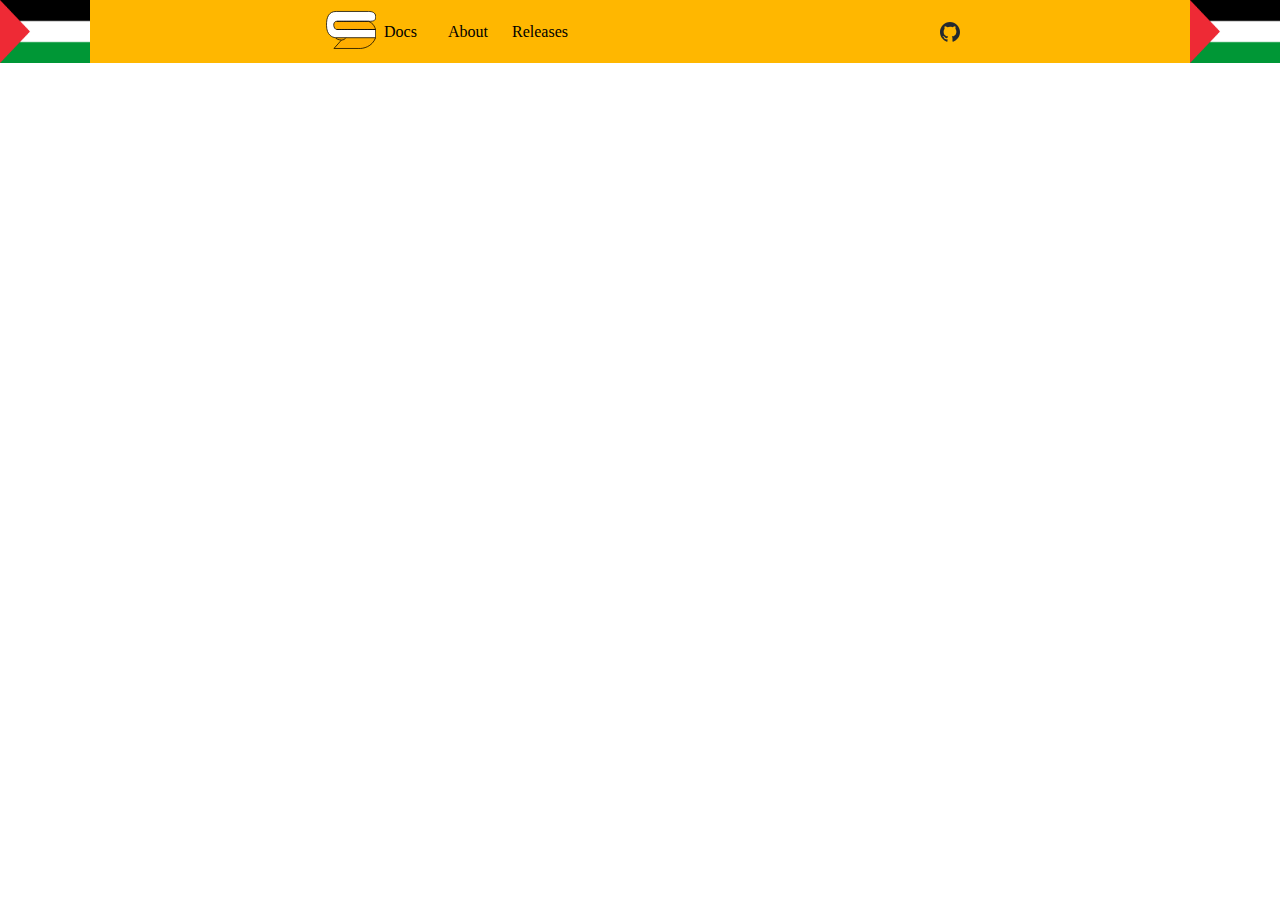
<file: src/index.html>
<!DOCTYPE html>
<html lang="en">

<head>
  <meta charset="UTF-8">
  <meta name="viewport" content="width=device-width, initial-scale=1.0">
  <title>StreamLineCSS</title>
  <link rel="stylesheet" href="./Pitchuira.css">
  <link rel="shortcut icon" href="./images/Favicon.svg" type="image/x-icon">
</head>

<body>
  <nav class="nav center-flex mt-0 fixed">
    <img class="palestine" id="pal" src="./images/Flag_of_Palestine.svg.png" alt="">

    <button class="bd-none pointer logo abs  ">
      <a href="./index.html">
        <svg width="50" height="50" viewBox="0 0 399 302" fill="none" xmlns="http://www.w3.org/2000/svg">
          <path
            d="M86 147H396C396 147 386.721 119.057 374.5 105.5C363.511 93.3096 340 81.5 340 81.5H86C48.5 81.5 59 147 86 147Z"
            fill="#FFAE00" />
          <path
            d="M158.5 212.5H396V147H86C59 147 48.5 81.5 86 81.5H340C390.5 81.5 396 73.5 396 42.5C396 11.5 367.5 3 340 3H81.5002C22 3 3.20002 48.7 4.00002 113.5C5.00002 194.5 51.5 209.5 75 212.5H158.5Z"
            fill="white" />
          <path d="M123.5 231C143.1 231.8 155 219 158.5 212.5H75C79.5 218.667 95.5 231 123.5 231Z" fill="#FFAE00" />
          <path d="M63.5 298.5H262.5C295.5 300.5 368.4 286.1 396 212.5H158.5C155 219 143.1 231.8 123.5 231L63.5 298.5Z"
            fill="#FFAE00" />
          <path
            d="M396 212.5C368.4 286.1 295.5 300.5 262.5 298.5H63.5L123.5 231M396 212.5H158.5M396 212.5V147M158.5 212.5C155 219 143.1 231.8 123.5 231M158.5 212.5H75M123.5 231C95.5 231 79.5 218.667 75 212.5M75 212.5C51.5 209.5 5.00002 194.5 4.00002 113.5C3.20002 48.7 22 3 81.5002 3H340C367.5 3 396 11.5 396 42.5C396 73.5 390.5 81.5 340 81.5M396 147C396 147 113 147 86 147M396 147C396 147 386.721 119.057 374.5 105.5C363.511 93.3096 340 81.5 340 81.5M396 147H86M86 147C59 147 48.5 81.5 86 81.5M86 81.5C123.5 81.5 340 81.5 340 81.5M86 81.5H340"
            stroke="black" stroke-width="6" />
        </svg>
      </a>
    </button>
    <a href="./docs.html" class=" bd-none pointer docs abs black ">
      Docs
    </a>
    <a class=" about bd-none black pointer abs" href="./about.html ">
      About
    </a>
    <a class=" real abs black bd-non pointer" href="./Real.html">
      Releases
    </a>
    <a class="github abs pointer" href="https://github.com/you66630/StreamlineCSS" target="_blank"
      rel="noopener noreferrer">
      <svg xmlns="http://www.w3.org/2000/svg" viewBox="0 0 97.657 97.657">
        <path
          d="M48.854 0C21.839 0 0 22 0 49.217c0 21.756 13.993 40.172 33.405 46.69 2.427.49 3.316-1.059 3.316-2.362 0-1.141-.08-5.052-.08-9.127-13.59 2.934-16.42-5.867-16.42-5.867-2.184-5.704-5.42-7.17-5.42-7.17-4.448-3.015.324-3.015.324-3.015 4.934.326 7.523 5.052 7.523 5.052 4.367 7.496 11.404 5.378 14.235 4.074.404-3.178 1.699-5.378 3.074-6.6-10.839-1.141-22.243-5.378-22.243-24.283 0-5.378 1.94-9.778 5.014-13.2-.485-1.222-2.184-6.275.486-13.038 0 0 4.125-1.304 13.426 5.052a46.97 46.97 0 0 1 12.214-1.63c4.125 0 8.33.571 12.213 1.63 9.302-6.356 13.427-5.052 13.427-5.052 2.67 6.763.97 11.816.485 13.038 3.155 3.422 5.015 7.822 5.015 13.2 0 18.905-11.404 23.06-22.324 24.283 1.78 1.548 3.316 4.481 3.316 9.126 0 6.6-.08 11.897-.08 13.526 0 1.304.89 2.853 3.316 2.364 19.412-6.52 33.405-24.935 33.405-46.691C97.707 22 75.788 0 48.854 0z"
          fill="#24292f" />
      </svg>
    </a>
    <img class=" palestine" id="pal2" src="./images/Flag_of_Palestine.svg.png" alt="">
    
  </nav>

  <main class="">

  </main>

  <footer class="">

  </footer>
  <script src="./Pitchuira.js"></script>
</body>

</html>
</file>
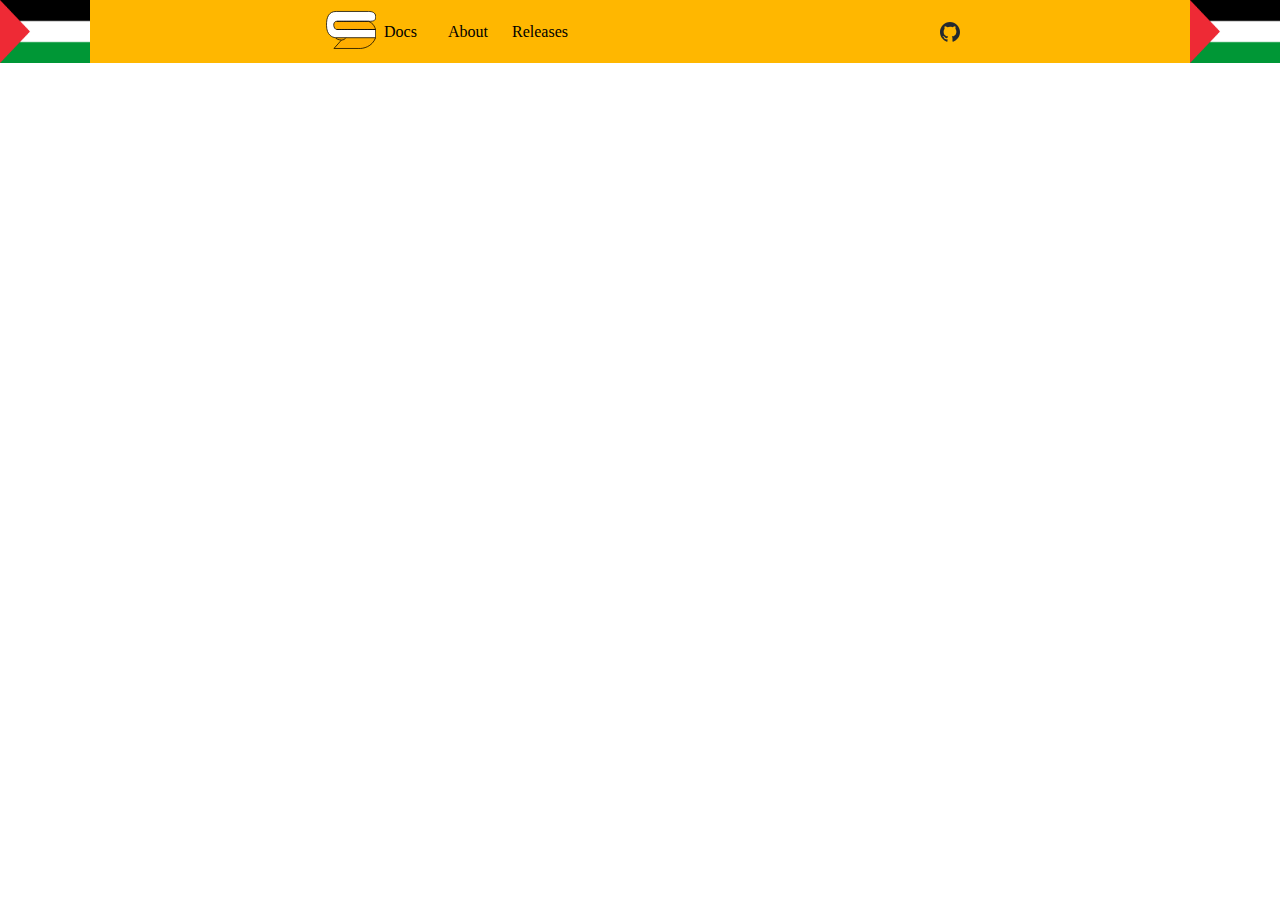
<file: src/about.html>
<!DOCTYPE html>
<html lang="en">
<head>
  <meta charset="UTF-8">
  <meta name="viewport" content="width=device-width, initial-scale=1.0">
  <title>StreamLineCSS - About</title>
  <link rel="shortcut icon" href="./images/Favicon.svg" type="image/x-icon">
  <link rel="stylesheet" href="./Pitchuira.css">
</head>
<body>
  <nav class="nav center-flex mt-0 fixed">
    <img class="palestine" id="pal" src="./images/Flag_of_Palestine.svg.png" alt="">

    <button class="bd-none pointer logo abs  ">
      <a href="./index.html">
        <svg width="50" height="50" viewBox="0 0 399 302" fill="none" xmlns="http://www.w3.org/2000/svg">
          <path
            d="M86 147H396C396 147 386.721 119.057 374.5 105.5C363.511 93.3096 340 81.5 340 81.5H86C48.5 81.5 59 147 86 147Z"
            fill="#FFAE00" />
          <path
            d="M158.5 212.5H396V147H86C59 147 48.5 81.5 86 81.5H340C390.5 81.5 396 73.5 396 42.5C396 11.5 367.5 3 340 3H81.5002C22 3 3.20002 48.7 4.00002 113.5C5.00002 194.5 51.5 209.5 75 212.5H158.5Z"
            fill="white" />
          <path d="M123.5 231C143.1 231.8 155 219 158.5 212.5H75C79.5 218.667 95.5 231 123.5 231Z" fill="#FFAE00" />
          <path d="M63.5 298.5H262.5C295.5 300.5 368.4 286.1 396 212.5H158.5C155 219 143.1 231.8 123.5 231L63.5 298.5Z"
            fill="#FFAE00" />
          <path
            d="M396 212.5C368.4 286.1 295.5 300.5 262.5 298.5H63.5L123.5 231M396 212.5H158.5M396 212.5V147M158.5 212.5C155 219 143.1 231.8 123.5 231M158.5 212.5H75M123.5 231C95.5 231 79.5 218.667 75 212.5M75 212.5C51.5 209.5 5.00002 194.5 4.00002 113.5C3.20002 48.7 22 3 81.5002 3H340C367.5 3 396 11.5 396 42.5C396 73.5 390.5 81.5 340 81.5M396 147C396 147 113 147 86 147M396 147C396 147 386.721 119.057 374.5 105.5C363.511 93.3096 340 81.5 340 81.5M396 147H86M86 147C59 147 48.5 81.5 86 81.5M86 81.5C123.5 81.5 340 81.5 340 81.5M86 81.5H340"
            stroke="black" stroke-width="6" />
        </svg>
      </a>
    </button>
    <a href="./docs.html" class=" bd-none pointer docs abs black ">
      Docs
    </a>
    <a class=" about bd-none black pointer abs" href="./about.html ">
      About
    </a>
    <a class=" real abs black bd-non pointer" href="./Real.html">
      Releases
    </a>
    <a class="github abs pointer" href="https://github.com/you66630/StreamlineCSS" target="_blank"
      rel="noopener noreferrer">
      <svg xmlns="http://www.w3.org/2000/svg" viewBox="0 0 97.657 97.657">
        <path
          d="M48.854 0C21.839 0 0 22 0 49.217c0 21.756 13.993 40.172 33.405 46.69 2.427.49 3.316-1.059 3.316-2.362 0-1.141-.08-5.052-.08-9.127-13.59 2.934-16.42-5.867-16.42-5.867-2.184-5.704-5.42-7.17-5.42-7.17-4.448-3.015.324-3.015.324-3.015 4.934.326 7.523 5.052 7.523 5.052 4.367 7.496 11.404 5.378 14.235 4.074.404-3.178 1.699-5.378 3.074-6.6-10.839-1.141-22.243-5.378-22.243-24.283 0-5.378 1.94-9.778 5.014-13.2-.485-1.222-2.184-6.275.486-13.038 0 0 4.125-1.304 13.426 5.052a46.97 46.97 0 0 1 12.214-1.63c4.125 0 8.33.571 12.213 1.63 9.302-6.356 13.427-5.052 13.427-5.052 2.67 6.763.97 11.816.485 13.038 3.155 3.422 5.015 7.822 5.015 13.2 0 18.905-11.404 23.06-22.324 24.283 1.78 1.548 3.316 4.481 3.316 9.126 0 6.6-.08 11.897-.08 13.526 0 1.304.89 2.853 3.316 2.364 19.412-6.52 33.405-24.935 33.405-46.691C97.707 22 75.788 0 48.854 0z"
          fill="#24292f" />
      </svg>
    </a>
    <img class=" palestine" id="pal2" src="./images/Flag_of_Palestine.svg.png" alt="">
    
  </nav>

  <script src="./Pitchuira.js"></script>
</body>
</html>
</file>
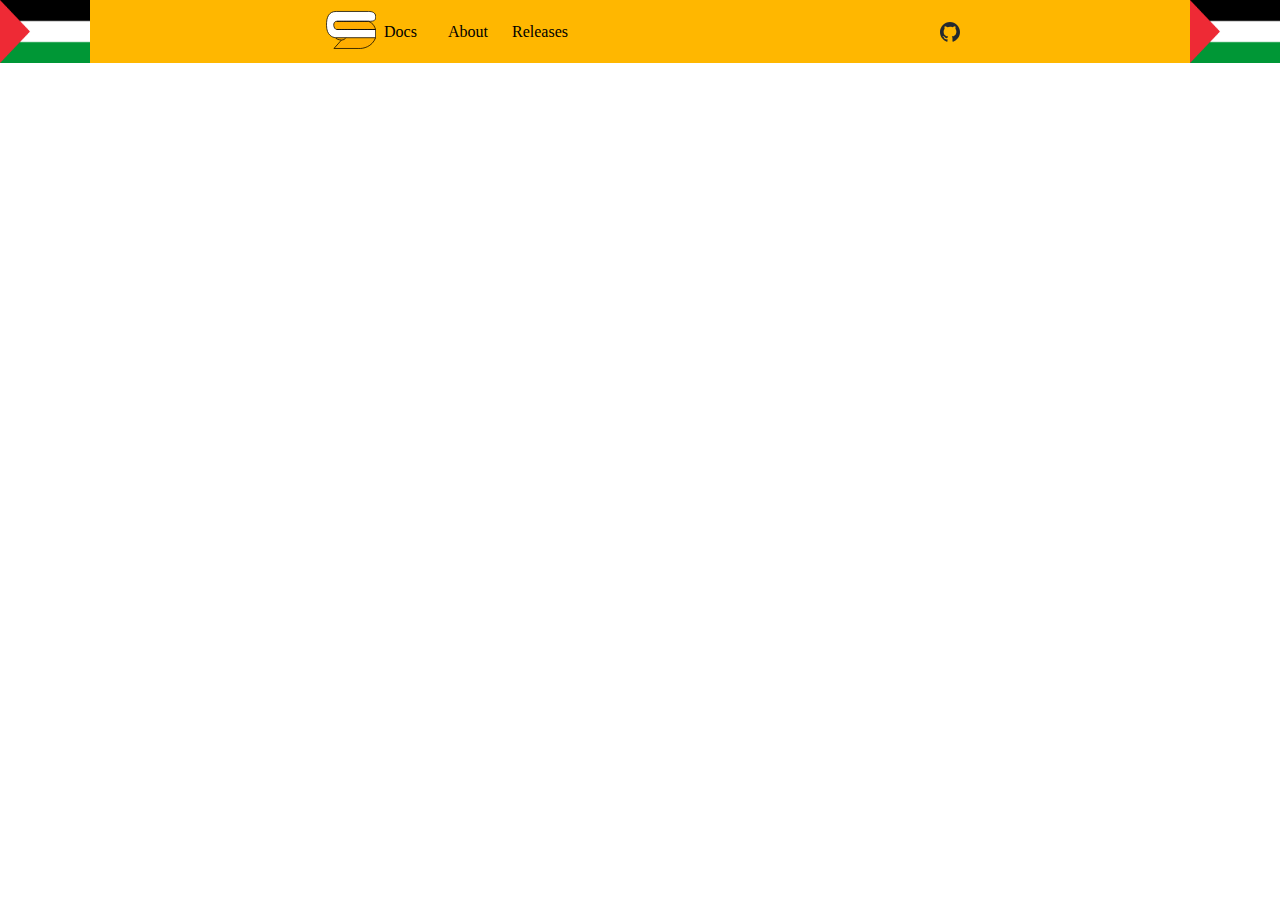
<file: src/docs.html>
<!DOCTYPE html>
<html lang="en">

<head>
  <meta charset="UTF-8">
  <meta name="viewport" content="width=device-width, initial-scale=1.0">
  <link rel="shortcut icon" href="./images/Favicon.svg" type="image/x-icon">
  <title>StreamLineCSS - Docs</title>
  <link rel="stylesheet" href="./Pitchuira.css">

</head>

<body>
  <nav class="nav center-flex mt-0 fixed">
    <img class="palestine" id="pal" src="./images/Flag_of_Palestine.svg.png" alt="">

    <button class="bd-none pointer logo abs  ">
      <a href="./index.html">
        <svg width="50" height="50" viewBox="0 0 399 302" fill="none" xmlns="http://www.w3.org/2000/svg">
          <path
            d="M86 147H396C396 147 386.721 119.057 374.5 105.5C363.511 93.3096 340 81.5 340 81.5H86C48.5 81.5 59 147 86 147Z"
            fill="#FFAE00" />
          <path
            d="M158.5 212.5H396V147H86C59 147 48.5 81.5 86 81.5H340C390.5 81.5 396 73.5 396 42.5C396 11.5 367.5 3 340 3H81.5002C22 3 3.20002 48.7 4.00002 113.5C5.00002 194.5 51.5 209.5 75 212.5H158.5Z"
            fill="white" />
          <path d="M123.5 231C143.1 231.8 155 219 158.5 212.5H75C79.5 218.667 95.5 231 123.5 231Z" fill="#FFAE00" />
          <path d="M63.5 298.5H262.5C295.5 300.5 368.4 286.1 396 212.5H158.5C155 219 143.1 231.8 123.5 231L63.5 298.5Z"
            fill="#FFAE00" />
          <path
            d="M396 212.5C368.4 286.1 295.5 300.5 262.5 298.5H63.5L123.5 231M396 212.5H158.5M396 212.5V147M158.5 212.5C155 219 143.1 231.8 123.5 231M158.5 212.5H75M123.5 231C95.5 231 79.5 218.667 75 212.5M75 212.5C51.5 209.5 5.00002 194.5 4.00002 113.5C3.20002 48.7 22 3 81.5002 3H340C367.5 3 396 11.5 396 42.5C396 73.5 390.5 81.5 340 81.5M396 147C396 147 113 147 86 147M396 147C396 147 386.721 119.057 374.5 105.5C363.511 93.3096 340 81.5 340 81.5M396 147H86M86 147C59 147 48.5 81.5 86 81.5M86 81.5C123.5 81.5 340 81.5 340 81.5M86 81.5H340"
            stroke="black" stroke-width="6" />
        </svg>
      </a>
    </button>
    <a href="./docs.html" class=" bd-none pointer docs abs black ">
      Docs
    </a>
    <a class=" about bd-none black pointer abs" href="./about.html ">
      About
    </a>
    <a class=" real abs black bd-non pointer" href="./Real.html">
      Releases
    </a>
    <a class="github abs pointer" href="https://github.com/you66630/StreamlineCSS" target="_blank"
      rel="noopener noreferrer">
      <svg xmlns="http://www.w3.org/2000/svg" viewBox="0 0 97.657 97.657">
        <path
          d="M48.854 0C21.839 0 0 22 0 49.217c0 21.756 13.993 40.172 33.405 46.69 2.427.49 3.316-1.059 3.316-2.362 0-1.141-.08-5.052-.08-9.127-13.59 2.934-16.42-5.867-16.42-5.867-2.184-5.704-5.42-7.17-5.42-7.17-4.448-3.015.324-3.015.324-3.015 4.934.326 7.523 5.052 7.523 5.052 4.367 7.496 11.404 5.378 14.235 4.074.404-3.178 1.699-5.378 3.074-6.6-10.839-1.141-22.243-5.378-22.243-24.283 0-5.378 1.94-9.778 5.014-13.2-.485-1.222-2.184-6.275.486-13.038 0 0 4.125-1.304 13.426 5.052a46.97 46.97 0 0 1 12.214-1.63c4.125 0 8.33.571 12.213 1.63 9.302-6.356 13.427-5.052 13.427-5.052 2.67 6.763.97 11.816.485 13.038 3.155 3.422 5.015 7.822 5.015 13.2 0 18.905-11.404 23.06-22.324 24.283 1.78 1.548 3.316 4.481 3.316 9.126 0 6.6-.08 11.897-.08 13.526 0 1.304.89 2.853 3.316 2.364 19.412-6.52 33.405-24.935 33.405-46.691C97.707 22 75.788 0 48.854 0z"
          fill="#24292f" />
      </svg>
    </a>
    <img class=" palestine" id="pal2" src="./images/Flag_of_Palestine.svg.png" alt="">
    
  </nav>

  <script src="./Pitchuira.js"></script>
</body>

</html>
</file>
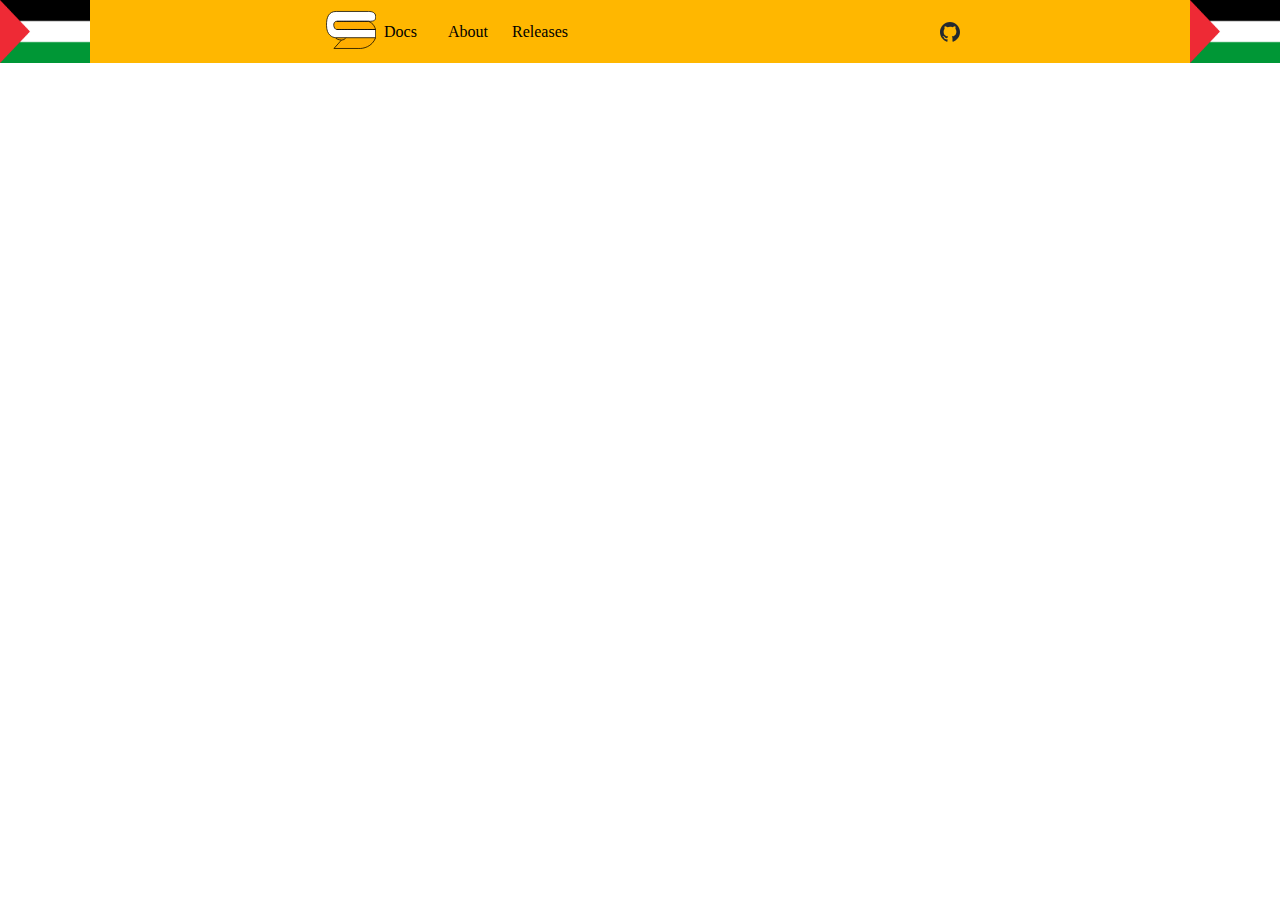
<file: src/Real.html>
<!DOCTYPE html>
<html lang="en">

<head>
  <meta charset="UTF-8">
  <meta name="viewport" content="width=device-width, initial-scale=1.0">
  <title>StreamlineCSS - Releases</title>
  <link rel="stylesheet" href="./Pitchuira.css">
  <link rel="shortcut icon" href="./images/Favicon.svg" type="image/x-icon">
</head>

<body>
  <nav class="nav center-flex mt-0 fixed">
    <img class="palestine" id="pal" src="./images/Flag_of_Palestine.svg.png" alt="">

    <button class="bd-none pointer logo abs  ">
      <a href="./index.html">
        <svg width="50" height="50" viewBox="0 0 399 302" fill="none" xmlns="http://www.w3.org/2000/svg">
          <path
            d="M86 147H396C396 147 386.721 119.057 374.5 105.5C363.511 93.3096 340 81.5 340 81.5H86C48.5 81.5 59 147 86 147Z"
            fill="#FFAE00" />
          <path
            d="M158.5 212.5H396V147H86C59 147 48.5 81.5 86 81.5H340C390.5 81.5 396 73.5 396 42.5C396 11.5 367.5 3 340 3H81.5002C22 3 3.20002 48.7 4.00002 113.5C5.00002 194.5 51.5 209.5 75 212.5H158.5Z"
            fill="white" />
          <path d="M123.5 231C143.1 231.8 155 219 158.5 212.5H75C79.5 218.667 95.5 231 123.5 231Z" fill="#FFAE00" />
          <path d="M63.5 298.5H262.5C295.5 300.5 368.4 286.1 396 212.5H158.5C155 219 143.1 231.8 123.5 231L63.5 298.5Z"
            fill="#FFAE00" />
          <path
            d="M396 212.5C368.4 286.1 295.5 300.5 262.5 298.5H63.5L123.5 231M396 212.5H158.5M396 212.5V147M158.5 212.5C155 219 143.1 231.8 123.5 231M158.5 212.5H75M123.5 231C95.5 231 79.5 218.667 75 212.5M75 212.5C51.5 209.5 5.00002 194.5 4.00002 113.5C3.20002 48.7 22 3 81.5002 3H340C367.5 3 396 11.5 396 42.5C396 73.5 390.5 81.5 340 81.5M396 147C396 147 113 147 86 147M396 147C396 147 386.721 119.057 374.5 105.5C363.511 93.3096 340 81.5 340 81.5M396 147H86M86 147C59 147 48.5 81.5 86 81.5M86 81.5C123.5 81.5 340 81.5 340 81.5M86 81.5H340"
            stroke="black" stroke-width="6" />
        </svg>
      </a>
    </button>
    <a href="./docs.html" class=" bd-none pointer docs abs black ">
      Docs
    </a>
    <a class=" about bd-none black pointer abs" href="./about.html ">
      About
    </a>
    <a class=" real abs black bd-non pointer" href="./Real.html">
      Releases
    </a>
    <a class="github abs pointer" href="https://github.com/you66630/StreamlineCSS" target="_blank"
      rel="noopener noreferrer">
      <svg xmlns="http://www.w3.org/2000/svg" viewBox="0 0 97.657 97.657">
        <path
          d="M48.854 0C21.839 0 0 22 0 49.217c0 21.756 13.993 40.172 33.405 46.69 2.427.49 3.316-1.059 3.316-2.362 0-1.141-.08-5.052-.08-9.127-13.59 2.934-16.42-5.867-16.42-5.867-2.184-5.704-5.42-7.17-5.42-7.17-4.448-3.015.324-3.015.324-3.015 4.934.326 7.523 5.052 7.523 5.052 4.367 7.496 11.404 5.378 14.235 4.074.404-3.178 1.699-5.378 3.074-6.6-10.839-1.141-22.243-5.378-22.243-24.283 0-5.378 1.94-9.778 5.014-13.2-.485-1.222-2.184-6.275.486-13.038 0 0 4.125-1.304 13.426 5.052a46.97 46.97 0 0 1 12.214-1.63c4.125 0 8.33.571 12.213 1.63 9.302-6.356 13.427-5.052 13.427-5.052 2.67 6.763.97 11.816.485 13.038 3.155 3.422 5.015 7.822 5.015 13.2 0 18.905-11.404 23.06-22.324 24.283 1.78 1.548 3.316 4.481 3.316 9.126 0 6.6-.08 11.897-.08 13.526 0 1.304.89 2.853 3.316 2.364 19.412-6.52 33.405-24.935 33.405-46.691C97.707 22 75.788 0 48.854 0z"
          fill="#24292f" />
      </svg>
    </a>
    <img class=" palestine" id="pal2" src="./images/Flag_of_Palestine.svg.png" alt="">
    
  </nav>

  <script src="./Pitchuira.js"></script>
</body>

</html>
</file>
<file: src/Pitchuira.css>
/* Custom CSS */
.nav {
  left: 0%;
  right: 0%;
  top: 0%;
  background-color: rgb(255, 183, 0);
  height: 7%;
}
.palestine{
  width: 7%;
  height: 100%;
}
#pal{
  position: absolute;
  left: 0%;
}
#pal2{
  position: absolute;
  right: 0%;
}

.github {
  height: 20px;
  width: 20px;
  display: inline-block;
  transition: transform 0.2s;
  right: 25%;
}

.github:hover {
  transform: scale(1.1);
}

img {

  width: 100%;
  height: 100%;

}

svg {
  width: 100%;
  height: 100%;
}

.logo {
  left: 25%;
  background: none;
}

.docs {
  left: 30%;
  background: none;
  text-decoration: none;
}

.about {
  background: none;
  text-decoration: none;
  left: 35%;
}

.real {
  left: 40%;
  background: none;
  text-decoration: none;
}

body {
  height: 100vh;
}

/* Height , Width */

/* Height*/
.h-1 {
  height: 1%;
}

.h-2 {
  height: 2%;
}

.h-3 {
  height: 3%;
}

.h-4 {
  height: 4%;
}

.h-5 {
  height: 5%;
}

.h-6 {
  height: 6%;
}

.h-7 {
  height: 7%;
}

.h-8 {
  height: 8%;
}

.h-9 {
  height: 9%;
}

.h-10 {
  height: 10%;
}

.h-11 {
  height: 11%;
}

.h-12 {
  height: 12%;
}

.h-13 {
  height: 13%;
}

.h-14 {
  height: 14%;
}

.h-15 {
  height: 15%;
}

.h-16 {
  height: 16%;
}

.h-17 {
  height: 17%;
}

.h-18 {
  height: 18%;
}

.h-19 {
  height: 19%;
}

.h-20 {
  height: 20%;
}

.h-21 {
  height: 21%;
}

.h-22 {
  height: 22%;
}

.h-23 {
  height: 23%;
}

.h-24 {
  height: 24%;
}

.h-25 {
  height: 25%;
}

.h-26 {
  height: 26%;
}

.h-27 {
  height: 27%;
}

.h-28 {
  height: 28%;
}

.h-29 {
  height: 29%;
}

.h-30 {
  height: 30%;
}

.h-31 {
  height: 31%;
}

.h-32 {
  height: 32%;
}

.h-33 {
  height: 33%;
}

.h-34 {
  height: 34%;
}

.h-35 {
  height: 35%;
}

.h-36 {
  height: 36%;
}

.h-37 {
  height: 37%;
}

.h-38 {
  height: 38%;
}

.h-39 {
  height: 39%;
}

.h-40 {
  height: 40%;
}

.h-41 {
  height: 41%;
}

.h-42 {
  height: 42%;
}

.h-43 {
  height: 43%;
}

.h-44 {
  height: 44%;
}

.h-45 {
  height: 45%;
}

.h-46 {
  height: 46%;
}

.h-47 {
  height: 47%;
}

.h-48 {
  height: 48%;
}

.h-49 {
  height: 49%;
}

.h-50 {
  height: 50%;
}

.h-51 {
  height: 51%;
}

.h-52 {
  height: 52%;
}

.h-53 {
  height: 53%;
}

.h-54 {
  height: 54%;
}

.h-55 {
  height: 55%;
}

.h-56 {
  height: 56%;
}

.h-57 {
  height: 57%;
}

.h-58 {
  height: 58%;
}

.h-59 {
  height: 59%;
}

.h-60 {
  height: 60%;
}

.h-61 {
  height: 61%;
}

.h-62 {
  height: 62%;
}

.h-63 {
  height: 63%;
}

.h-64 {
  height: 64%;
}

.h-65 {
  height: 65%;
}

.h-66 {
  height: 66%;
}

.h-67 {
  height: 67%;
}

.h-68 {
  height: 68%;
}

.h-69 {
  height: 69%;
}

.h-70 {
  height: 70%;
}

.h-71 {
  height: 71%;
}

.h-72 {
  height: 72%;
}

.h-73 {
  height: 73%;
}

.h-74 {
  height: 74%;
}

.h-75 {
  height: 75%;
}

.h-76 {
  height: 76%;
}

.h-77 {
  height: 77%;
}

.h-78 {
  height: 78%;
}

.h-79 {
  height: 79%;
}

.h-80 {
  height: 80%;
}

.h-81 {
  height: 81%;
}

.h-82 {
  height: 82%;
}

.h-83 {
  height: 83%;
}

.h-84 {
  height: 84%;
}

.h-85 {
  height: 85%;
}

.h-86 {
  height: 86%;
}

.h-87 {
  height: 87%;
}

.h-88 {
  height: 88%;
}

.h-89 {
  height: 89%;
}

.h-90 {
  height: 90%;
}

.h-91 {
  height: 91%;
}

.h-92 {
  height: 92%;
}

.h-93 {
  height: 93%;
}

.h-94 {
  height: 94%;
}

.h-95 {
  height: 95%;
}

.h-96 {
  height: 96%;
}

.h-97 {
  height: 97%;
}

.h-98 {
  height: 98%;
}

.h-99 {
  height: 99%;
}

.h-full {
  height: 100%;
}

/* Height from 1vh to 100vh */
.h-vh-1 {
  height: 1vh;
}

.h-vh-2 {
  height: 2vh;
}

.h-vh-3 {
  height: 3vh;
}

.h-vh-4 {
  height: 4vh;
}

.h-vh-5 {
  height: 5vh;
}

.h-vh-6 {
  height: 6vh;
}

.h-vh-7 {
  height: 7vh;
}

.h-vh-8 {
  height: 8vh;
}

.h-vh-9 {
  height: 9vh;
}

.h-vh-10 {
  height: 10vh;
}

.h-vh-11 {
  height: 11vh;
}

.h-vh-12 {
  height: 12vh;
}

.h-vh-13 {
  height: 13vh;
}

.h-vh-14 {
  height: 14vh;
}

.h-vh-15 {
  height: 15vh;
}

.h-vh-16 {
  height: 16vh;
}

.h-vh-17 {
  height: 17vh;
}

.h-vh-18 {
  height: 18vh;
}

.h-vh-19 {
  height: 19vh;
}

.h-vh-20 {
  height: 20vh;
}

.h-vh-21 {
  height: 21vh;
}

.h-vh-22 {
  height: 22vh;
}

.h-vh-23 {
  height: 23vh;
}

.h-vh-24 {
  height: 24vh;
}

.h-vh-25 {
  height: 25vh;
}

.h-vh-26 {
  height: 26vh;
}

.h-vh-27 {
  height: 27vh;
}

.h-vh-28 {
  height: 28vh;
}

.h-vh-29 {
  height: 29vh;
}

.h-vh-30 {
  height: 30vh;
}

.h-vh-31 {
  height: 31vh;
}

.h-vh-32 {
  height: 32vh;
}

.h-vh-33 {
  height: 33vh;
}

.h-vh-34 {
  height: 34vh;
}

.h-vh-35 {
  height: 35vh;
}

.h-vh-36 {
  height: 36vh;
}

.h-vh-37 {
  height: 37vh;
}

.h-vh-38 {
  height: 38vh;
}

.h-vh-39 {
  height: 39vh;
}

.h-vh-40 {
  height: 40vh;
}

.h-vh-41 {
  height: 41vh;
}

.h-vh-42 {
  height: 42vh;
}

.h-vh-43 {
  height: 43vh;
}

.h-vh-44 {
  height: 44vh;
}

.h-vh-45 {
  height: 45vh;
}

.h-vh-46 {
  height: 46vh;
}

.h-vh-47 {
  height: 47vh;
}

.h-vh-48 {
  height: 48vh;
}

.h-vh-49 {
  height: 49vh;
}

.h-vh-50 {
  height: 50vh;
}

.h-vh-51 {
  height: 51vh;
}

.h-vh-52 {
  height: 52vh;
}

.h-vh-53 {
  height: 53vh;
}

.h-vh-54 {
  height: 54vh;
}

.h-vh-55 {
  height: 55vh;
}

.h-vh-56 {
  height: 56vh;
}

.h-vh-57 {
  height: 57vh;
}

.h-vh-58 {
  height: 58vh;
}

.h-vh-59 {
  height: 59vh;
}

.h-vh-60 {
  height: 60vh;
}

.h-vh-61 {
  height: 61vh;
}

.h-vh-62 {
  height: 62vh;
}

.h-vh-63 {
  height: 63vh;
}

.h-vh-64 {
  height: 64vh;
}

.h-vh-65 {
  height: 65vh;
}

.h-vh-66 {
  height: 66vh;
}

.h-vh-67 {
  height: 67vh;
}

.h-vh-68 {
  height: 68vh;
}

.h-vh-69 {
  height: 69vh;
}

.h-vh-70 {
  height: 70vh;
}

.h-vh-71 {
  height: 71vh;
}

.h-vh-72 {
  height: 72vh;
}

.h-vh-73 {
  height: 73vh;
}

.h-vh-74 {
  height: 74vh;
}

.h-vh-75 {
  height: 75vh;
}

.h-vh-76 {
  height: 76vh;
}

.h-vh-77 {
  height: 77vh;
}

.h-vh-78 {
  height: 78vh;
}

.h-vh-79 {
  height: 79vh;
}

.h-vh-80 {
  height: 80vh;
}

.h-vh-81 {
  height: 81vh;
}

.h-vh-82 {
  height: 82vh;
}

.h-vh-83 {
  height: 83vh;
}

.h-vh-84 {
  height: 84vh;
}

.h-vh-85 {
  height: 85vh;
}

.h-vh-86 {
  height: 86vh;
}

.h-vh-87 {
  height: 87vh;
}

.h-vh-88 {
  height: 88vh;
}

.h-vh-89 {
  height: 89vh;
}

.h-vh-90 {
  height: 90vh;
}

.h-vh-91 {
  height: 91vh;
}

.h-vh-92 {
  height: 92vh;
}

.h-vh-93 {
  height: 93vh;
}

.h-vh-94 {
  height: 94vh;
}

.h-vh-95 {
  height: 95vh;
}

.h-vh-96 {
  height: 96vh;
}

.h-vh-97 {
  height: 97vh;
}

.h-vh-98 {
  height: 98vh;
}

.h-vh-99 {
  height: 99vh;
}

.h-vh-full {
  height: 100vh;
}

/* Width*/
.w-1 {
  width: 1%;
}

.w-2 {
  width: 2%;
}

.w-3 {
  width: 3%;
}

.w-4 {
  width: 4%;
}

.w-5 {
  width: 5%;
}

.w-6 {
  width: 6%;
}

.w-7 {
  width: 7%;
}

.w-8 {
  width: 8%;
}

.w-9 {
  width: 9%;
}

.w-10 {
  width: 10%;
}

.w-11 {
  width: 11%;
}

.w-12 {
  width: 12%;
}

.w-13 {
  width: 13%;
}

.w-14 {
  width: 14%;
}

.w-15 {
  width: 15%;
}

.w-16 {
  width: 16%;
}

.w-17 {
  width: 17%;
}

.w-18 {
  width: 18%;
}

.w-19 {
  width: 19%;
}

.w-20 {
  width: 20%;
}

.w-21 {
  width: 21%;
}

.w-22 {
  width: 22%;
}

.w-23 {
  width: 23%;
}

.w-24 {
  width: 24%;
}

.w-25 {
  width: 25%;
}

.w-26 {
  width: 26%;
}

.w-27 {
  width: 27%;
}

.w-28 {
  width: 28%;
}

.w-29 {
  width: 29%;
}

.w-30 {
  width: 30%;
}

.w-31 {
  width: 31%;
}

.w-32 {
  width: 32%;
}

.w-33 {
  width: 33%;
}

.w-34 {
  width: 34%;
}

.w-35 {
  width: 35%;
}

.w-36 {
  width: 36%;
}

.w-37 {
  width: 37%;
}

.w-38 {
  width: 38%;
}

.w-39 {
  width: 39%;
}

.w-40 {
  width: 40%;
}

.w-41 {
  width: 41%;
}

.w-42 {
  width: 42%;
}

.w-43 {
  width: 43%;
}

.w-44 {
  width: 44%;
}

.w-45 {
  width: 45%;
}

.w-46 {
  width: 46%;
}

.w-47 {
  width: 47%;
}

.w-48 {
  width: 48%;
}

.w-49 {
  width: 49%;
}

.w-50 {
  width: 50%;
}

.w-51 {
  width: 51%;
}

.w-52 {
  width: 52%;
}

.w-53 {
  width: 53%;
}

.w-54 {
  width: 54%;
}

.w-55 {
  width: 55%;
}

.w-56 {
  width: 56%;
}

.w-57 {
  width: 57%;
}

.w-58 {
  width: 58%;
}

.w-59 {
  width: 59%;
}

.w-60 {
  width: 60%;
}

.w-61 {
  width: 61%;
}

.w-62 {
  width: 62%;
}

.w-63 {
  width: 63%;
}

.w-64 {
  width: 64%;
}

.w-65 {
  width: 65%;
}

.w-66 {
  width: 66%;
}

.w-67 {
  width: 67%;
}

.w-68 {
  width: 68%;
}

.w-69 {
  width: 69%;
}

.w-70 {
  width: 70%;
}

.w-71 {
  width: 71%;
}

.w-72 {
  width: 72%;
}

.w-73 {
  width: 73%;
}

.w-74 {
  width: 74%;
}

.w-75 {
  width: 75%;
}

.w-76 {
  width: 76%;
}

.w-77 {
  width: 77%;
}

.w-78 {
  width: 78%;
}

.w-79 {
  width: 79%;
}

.w-80 {
  width: 80%;
}

.w-81 {
  width: 81%;
}

.w-82 {
  width: 82%;
}

.w-83 {
  width: 83%;
}

.w-84 {
  width: 84%;
}

.w-85 {
  width: 85%;
}

.w-86 {
  width: 86%;
}

.w-87 {
  width: 87%;
}

.w-88 {
  width: 88%;
}

.w-89 {
  width: 89%;
}

.w-90 {
  width: 90%;
}

.w-91 {
  width: 91%;
}

.w-92 {
  width: 92%;
}

.w-93 {
  width: 93%;
}

.w-94 {
  width: 94%;
}

.w-95 {
  width: 95%;
}

.w-96 {
  width: 96%;
}

.w-97 {
  width: 97%;
}

.w-98 {
  width: 98%;
}

.w-99 {
  width: 99%;
}

.w-full {
  width: 100%;
}

/* Width from 1vh to 100vh */
.w-vh-1 {
  width: 1vh;
}

.w-vh-2 {
  width: 2vh;
}

.w-vh-3 {
  width: 3vh;
}

.w-vh-4 {
  width: 4vh;
}

.w-vh-5 {
  width: 5vh;
}

.w-vh-6 {
  width: 6vh;
}

.w-vh-7 {
  width: 7vh;
}

.w-vh-8 {
  width: 8vh;
}

.w-vh-9 {
  width: 9vh;
}

.w-vh-10 {
  width: 10vh;
}

.w-vh-11 {
  width: 11vh;
}

.w-vh-12 {
  width: 12vh;
}

.w-vh-13 {
  width: 13vh;
}

.w-vh-14 {
  width: 14vh;
}

.w-vh-15 {
  width: 15vh;
}

.w-vh-16 {
  width: 16vh;
}

.w-vh-17 {
  width: 17vh;
}

.w-vh-18 {
  width: 18vh;
}

.w-vh-19 {
  width: 19vh;
}

.w-vh-20 {
  width: 20vh;
}

.w-vh-21 {
  width: 21vh;
}

.w-vh-22 {
  width: 22vh;
}

.w-vh-23 {
  width: 23vh;
}

.w-vh-24 {
  width: 24vh;
}

.w-vh-25 {
  width: 25vh;
}

.w-vh-26 {
  width: 26vh;
}

.w-vh-27 {
  width: 27vh;
}

.w-vh-28 {
  width: 28vh;
}

.w-vh-29 {
  width: 29vh;
}

.w-vh-30 {
  width: 30vh;
}

.w-vh-31 {
  width: 31vh;
}

.w-vh-32 {
  width: 32vh;
}

.w-vh-33 {
  width: 33vh;
}

.w-vh-34 {
  width: 34vh;
}

.w-vh-35 {
  width: 35vh;
}

.w-vh-36 {
  width: 36vh;
}

.w-vh-37 {
  width: 37vh;
}

.w-vh-38 {
  width: 38vh;
}

.w-vh-39 {
  width: 39vh;
}

.w-vh-40 {
  width: 40vh;
}

.w-vh-41 {
  width: 41vh;
}

.w-vh-42 {
  width: 42vh;
}

.w-vh-43 {
  width: 43vh;
}

.w-vh-44 {
  width: 44vh;
}

.w-vh-45 {
  width: 45vh;
}

.w-vh-46 {
  width: 46vh;
}

.w-vh-47 {
  width: 47vh;
}

.w-vh-48 {
  width: 48vh;
}

.w-vh-49 {
  width: 49vh;
}

.w-vh-50 {
  width: 50vh;
}

.w-vh-51 {
  width: 51vh;
}

.w-vh-52 {
  width: 52vh;
}

.w-vh-53 {
  width: 53vh;
}

.w-vh-54 {
  width: 54vh;
}

.w-vh-55 {
  width: 55vh;
}

.w-vh-56 {
  width: 56vh;
}

.w-vh-57 {
  width: 57vh;
}

.w-vh-58 {
  width: 58vh;
}

.w-vh-59 {
  width: 59vh;
}

.w-vh-60 {
  width: 60vh;
}

.w-vh-61 {
  width: 61vh;
}

.w-vh-62 {
  width: 62vh;
}

.w-vh-63 {
  width: 63vh;
}

.w-vh-64 {
  width: 64vh;
}

.w-vh-65 {
  width: 65vh;
}

.w-vh-66 {
  width: 66vh;
}

.w-vh-67 {
  width: 67vh;
}

.w-vh-68 {
  width: 68vh;
}

.w-vh-69 {
  width: 69vh;
}

.w-vh-70 {
  width: 70vh;
}

.w-vh-71 {
  width: 71vh;
}

.w-vh-72 {
  width: 72vh;
}

.w-vh-73 {
  width: 73vh;
}

.w-vh-74 {
  width: 74vh;
}

.w-vh-75 {
  width: 75vh;
}

.w-vh-76 {
  width: 76vh;
}

.w-vh-77 {
  width: 77vh;
}

.w-vh-78 {
  width: 78vh;
}

.w-vh-79 {
  width: 79vh;
}

.w-vh-80 {
  width: 80vh;
}

.w-vh-81 {
  width: 81vh;
}

.w-vh-82 {
  width: 82vh;
}

.w-vh-83 {
  width: 83vh;
}

.w-vh-84 {
  width: 84vh;
}

.w-vh-85 {
  width: 85vh;
}

.w-vh-86 {
  width: 86vh;
}

.w-vh-87 {
  width: 87vh;
}

.w-vh-88 {
  width: 88vh;
}

.w-vh-89 {
  width: 89vh;
}

.w-vh-90 {
  width: 90vh;
}

.w-vh-91 {
  width: 91vh;
}

.w-vh-92 {
  width: 92vh;
}

.w-vh-93 {
  width: 93vh;
}

.w-vh-94 {
  width: 94vh;
}

.w-vh-95 {
  width: 95vh;
}

.w-vh-96 {
  width: 96vh;
}

.w-vh-97 {
  width: 97vh;
}

.w-vh-98 {
  width: 98vh;
}

.w-vh-99 {
  width: 99vh;
}

.w-vh-full {
  width: 100vh;
}

/*--------------------------------------------------------------------------------------- */

/* Border */

/*--------------------------------------------------------------------------------------- */

/* Border-raduis */


/*--------------------------------------------------------------------------------------- */

/* Percentage */
.bd-radius-1 {
  border-radius: 1%;
}

.bd-radius-2 {
  border-radius: 2%;
}

.bd-radius-3 {
  border-radius: 3%;
}

.bd-radius-4 {
  border-radius: 4%;
}

.bd-radius-5 {
  border-radius: 5%;
}

.bd-radius-6 {
  border-radius: 6%;
}

.bd-radius-7 {
  border-radius: 7%;
}

.bd-radius-8 {
  border-radius: 8%;
}

.bd-radius-9 {
  border-radius: 9%;
}

.bd-radius-10 {
  border-radius: 10%;
}

.bd-radius-11 {
  border-radius: 11%;
}

.bd-radius-12 {
  border-radius: 12%;
}

.bd-radius-13 {
  border-radius: 13%;
}

.bd-radius-14 {
  border-radius: 14%;
}

.bd-radius-15 {
  border-radius: 15%;
}

.bd-radius-16 {
  border-radius: 16%;
}

.bd-radius-17 {
  border-radius: 17%;
}

.bd-radius-18 {
  border-radius: 18%;
}

.bd-radius-19 {
  border-radius: 19%;
}

.bd-radius-20 {
  border-radius: 20%;
}

.bd-radius-21 {
  border-radius: 21%;
}

.bd-radius-22 {
  border-radius: 22%;
}

.bd-radius-23 {
  border-radius: 23%;
}

.bd-radius-24 {
  border-radius: 24%;
}

.bd-radius-25 {
  border-radius: 25%;
}

.bd-radius-26 {
  border-radius: 26%;
}

.bd-radius-27 {
  border-radius: 27%;
}

.bd-radius-28 {
  border-radius: 28%;
}

.bd-radius-29 {
  border-radius: 29%;
}

.bd-radius-30 {
  border-radius: 30%;
}

.bd-radius-31 {
  border-radius: 31%;
}

.bd-radius-32 {
  border-radius: 32%;
}

.bd-radius-33 {
  border-radius: 33%;
}

.bd-radius-34 {
  border-radius: 34%;
}

.bd-radius-35 {
  border-radius: 35%;
}

.bd-radius-36 {
  border-radius: 36%;
}

.bd-radius-37 {
  border-radius: 37%;
}

.bd-radius-38 {
  border-radius: 38%;
}

.bd-radius-39 {
  border-radius: 39%;
}

.bd-radius-40 {
  border-radius: 40%;
}

.bd-radius-41 {
  border-radius: 41%;
}

.bd-radius-42 {
  border-radius: 42%;
}

.bd-radius-43 {
  border-radius: 43%;
}

.bd-radius-44 {
  border-radius: 44%;
}

.bd-radius-45 {
  border-radius: 45%;
}

.bd-radius-46 {
  border-radius: 46%;
}

.bd-radius-47 {
  border-radius: 47%;
}

.bd-radius-48 {
  border-radius: 48%;
}

.bd-radius-49 {
  border-radius: 49%;
}

.bd-radius-50 {
  border-radius: 50%;
}

.bd-radius-51 {
  border-radius: 51%;
}

.bd-radius-52 {
  border-radius: 52%;
}

.bd-radius-53 {
  border-radius: 53%;
}

.bd-radius-54 {
  border-radius: 54%;
}

.bd-radius-55 {
  border-radius: 55%;
}

.bd-radius-56 {
  border-radius: 56%;
}

.bd-radius-57 {
  border-radius: 57%;
}

.bd-radius-58 {
  border-radius: 58%;
}

.bd-radius-59 {
  border-radius: 59%;
}

.bd-radius-60 {
  border-radius: 60%;
}

.bd-radius-61 {
  border-radius: 61%;
}

.bd-radius-62 {
  border-radius: 62%;
}

.bd-radius-63 {
  border-radius: 63%;
}

.bd-radius-64 {
  border-radius: 64%;
}

.bd-radius-65 {
  border-radius: 65%;
}

.bd-radius-66 {
  border-radius: 66%;
}

.bd-radius-67 {
  border-radius: 67%;
}

.bd-radius-68 {
  border-radius: 68%;
}

.bd-radius-69 {
  border-radius: 69%;
}

.bd-radius-70 {
  border-radius: 70%;
}

.bd-radius-71 {
  border-radius: 71%;
}

.bd-radius-72 {
  border-radius: 72%;
}

.bd-radius-73 {
  border-radius: 73%;
}

.bd-radius-74 {
  border-radius: 74%;
}

.bd-radius-75 {
  border-radius: 75%;
}

.bd-radius-76 {
  border-radius: 76%;
}

.bd-radius-77 {
  border-radius: 77%;
}

.bd-radius-78 {
  border-radius: 78%;
}

.bd-radius-79 {
  border-radius: 79%;
}

.bd-radius-80 {
  border-radius: 80%;
}

.bd-radius-81 {
  border-radius: 81%;
}

.bd-radius-82 {
  border-radius: 82%;
}

.bd-radius-83 {
  border-radius: 83%;
}

.bd-radius-84 {
  border-radius: 84%;
}

.bd-radius-85 {
  border-radius: 85%;
}

.bd-radius-86 {
  border-radius: 86%;
}

.bd-radius-87 {
  border-radius: 87%;
}

.bd-radius-88 {
  border-radius: 88%;
}

.bd-radius-89 {
  border-radius: 89%;
}

.bd-radius-90 {
  border-radius: 90%;
}

.bd-radius-91 {
  border-radius: 91%;
}

.bd-radius-92 {
  border-radius: 92%;
}

.bd-radius-93 {
  border-radius: 93%;
}

.bd-radius-94 {
  border-radius: 94%;
}

.bd-radius-95 {
  border-radius: 95%;
}

.bd-radius-96 {
  border-radius: 96%;
}

.bd-radius-97 {
  border-radius: 97%;
}

.bd-radius-98 {
  border-radius: 98%;
}

.bd-radius-99 {
  border-radius: 99%;
}

.bd-radius-100 {
  border-radius: 100%;
}

/*--------------------------------------------------------------------------------------- */


/* Pixels */
.bd-radius-px-1 {
  border-radius: 1px;
}

.bd-radius-px-2 {
  border-radius: 2px;
}

.bd-radius-px-3 {
  border-radius: 3px;
}

.bd-radius-px-4 {
  border-radius: 4px;
}

.bd-radius-px-5 {
  border-radius: 5px;
}

.bd-radius-px-6 {
  border-radius: 6px;
}

.bd-radius-px-7 {
  border-radius: 7px;
}

.bd-radius-px-8 {
  border-radius: 8px;
}

.bd-radius-px-9 {
  border-radius: 9px;
}

.bd-radius-px-10 {
  border-radius: 10px;
}

.bd-radius-px-11 {
  border-radius: 11px;
}

.bd-radius-px-12 {
  border-radius: 12px;
}

.bd-radius-px-13 {
  border-radius: 13px;
}

.bd-radius-px-14 {
  border-radius: 14px;
}

.bd-radius-px-15 {
  border-radius: 15px;
}

.bd-radius-px-16 {
  border-radius: 16px;
}

.bd-radius-px-17 {
  border-radius: 17px;
}

.bd-radius-px-18 {
  border-radius: 18px;
}

.bd-radius-px-19 {
  border-radius: 19px;
}

.bd-radius-px-20 {
  border-radius: 20px;
}

.bd-radius-px-21 {
  border-radius: 21px;
}

.bd-radius-px-22 {
  border-radius: 22px;
}

.bd-radius-px-23 {
  border-radius: 23px;
}

.bd-radius-px-24 {
  border-radius: 24px;
}

.bd-radius-px-25 {
  border-radius: 25px;
}

.bd-radius-px-26 {
  border-radius: 26px;
}

.bd-radius-px-27 {
  border-radius: 27px;
}

.bd-radius-px-28 {
  border-radius: 28px;
}

.bd-radius-px-29 {
  border-radius: 29px;
}

.bd-radius-px-30 {
  border-radius: 30px;
}

.bd-radius-px-31 {
  border-radius: 31px;
}

.bd-radius-px-32 {
  border-radius: 32px;
}

.bd-radius-px-33 {
  border-radius: 33px;
}

.bd-radius-px-34 {
  border-radius: 34px;
}

.bd-radius-px-35 {
  border-radius: 35px;
}

.bd-radius-px-36 {
  border-radius: 36px;
}

.bd-radius-px-37 {
  border-radius: 37px;
}

.bd-radius-px-38 {
  border-radius: 38px;
}

.bd-radius-px-39 {
  border-radius: 39px;
}

.bd-radius-px-40 {
  border-radius: 40px;
}

.bd-radius-px-41 {
  border-radius: 41px;
}

.bd-radius-px-42 {
  border-radius: 42px;
}

.bd-radius-px-43 {
  border-radius: 43px;
}

.bd-radius-px-44 {
  border-radius: 44px;
}

.bd-radius-px-45 {
  border-radius: 45px;
}

.bd-radius-px-46 {
  border-radius: 46px;
}

.bd-radius-px-47 {
  border-radius: 47px;
}

.bd-radius-px-48 {
  border-radius: 48px;
}

.bd-radius-px-49 {
  border-radius: 49px;
}

.bd-radius-px-50 {
  border-radius: 50px;
}

.bd-radius-px-51 {
  border-radius: 51px;
}

.bd-radius-px-52 {
  border-radius: 52px;
}

.bd-radius-px-53 {
  border-radius: 53px;
}

.bd-radius-px-54 {
  border-radius: 54px;
}

.bd-radius-px-55 {
  border-radius: 55px;
}

.bd-radius-px-56 {
  border-radius: 56px;
}

.bd-radius-px-57 {
  border-radius: 57px;
}

.bd-radius-px-58 {
  border-radius: 58px;
}

.bd-radius-px-59 {
  border-radius: 59px;
}

.bd-radius-px-60 {
  border-radius: 60px;
}

.bd-radius-px-61 {
  border-radius: 61px;
}

.bd-radius-px-62 {
  border-radius: 62px;
}

.bd-radius-px-63 {
  border-radius: 63px;
}

.bd-radius-px-64 {
  border-radius: 64px;
}

.bd-radius-px-65 {
  border-radius: 65px;
}

.bd-radius-px-66 {
  border-radius: 66px;
}

.bd-radius-px-67 {
  border-radius: 67px;
}

.bd-radius-px-68 {
  border-radius: 68px;
}

.bd-radius-px-69 {
  border-radius: 69px;
}

.bd-radius-px-70 {
  border-radius: 70px;
}

.bd-radius-px-71 {
  border-radius: 71px;
}

.bd-radius-px-72 {
  border-radius: 72px;
}

.bd-radius-px-73 {
  border-radius: 73px;
}

.bd-radius-px-74 {
  border-radius: 74px;
}

.bd-radius-px-75 {
  border-radius: 75px;
}

.bd-radius-px-76 {
  border-radius: 76px;
}

.bd-radius-px-77 {
  border-radius: 77px;
}

.bd-radius-px-78 {
  border-radius: 78px;
}

.bd-radius-px-79 {
  border-radius: 79px;
}

.bd-radius-px-80 {
  border-radius: 80px;
}

.bd-radius-px-81 {
  border-radius: 81px;
}

.bd-radius-px-82 {
  border-radius: 82px;
}

.bd-radius-px-83 {
  border-radius: 83px;
}

.bd-radius-px-84 {
  border-radius: 84px;
}

.bd-radius-px-85 {
  border-radius: 85px;
}

.bd-radius-px-86 {
  border-radius: 86px;
}

.bd-radius-px-87 {
  border-radius: 87px;
}

.bd-radius-px-88 {
  border-radius: 88px;
}

.bd-radius-px-89 {
  border-radius: 89px;
}

.bd-radius-px-90 {
  border-radius: 90px;
}

.bd-radius-px-91 {
  border-radius: 91px;
}

.bd-radius-px-92 {
  border-radius: 92px;
}

.bd-radius-px-93 {
  border-radius: 93px;
}

.bd-radius-px-94 {
  border-radius: 94px;
}

.bd-radius-px-95 {
  border-radius: 95px;
}

.bd-radius-px-96 {
  border-radius: 96px;
}

.bd-radius-px-97 {
  border-radius: 97px;
}

.bd-radius-px-98 {
  border-radius: 98px;
}

.bd-radius-px-99 {
  border-radius: 99px;
}

.bd-radius-px-100 {
  border-radius: 100px;
}

/*--------------------------------------------------------------------------------------- */

/* Points */
.bd-radius-pt-1 {
  border-radius: 1pt;
}

.bd-radius-pt-2 {
  border-radius: 2pt;
}

.bd-radius-pt-3 {
  border-radius: 3pt;
}

.bd-radius-pt-4 {
  border-radius: 4pt;
}

.bd-radius-pt-5 {
  border-radius: 5pt;
}

.bd-radius-pt-6 {
  border-radius: 6pt;
}

.bd-radius-pt-7 {
  border-radius: 7pt;
}

.bd-radius-pt-8 {
  border-radius: 8pt;
}

.bd-radius-pt-9 {
  border-radius: 9pt;
}

.bd-radius-pt-10 {
  border-radius: 10pt;
}

.bd-radius-pt-11 {
  border-radius: 11pt;
}

.bd-radius-pt-12 {
  border-radius: 12pt;
}

.bd-radius-pt-13 {
  border-radius: 13pt;
}

.bd-radius-pt-14 {
  border-radius: 14pt;
}

.bd-radius-pt-15 {
  border-radius: 15pt;
}

.bd-radius-pt-16 {
  border-radius: 16pt;
}

.bd-radius-pt-17 {
  border-radius: 17pt;
}

.bd-radius-pt-18 {
  border-radius: 18pt;
}

.bd-radius-pt-19 {
  border-radius: 19pt;
}

.bd-radius-pt-20 {
  border-radius: 20pt;
}

.bd-radius-pt-21 {
  border-radius: 21pt;
}

.bd-radius-pt-22 {
  border-radius: 22pt;
}

.bd-radius-pt-23 {
  border-radius: 23pt;
}

.bd-radius-pt-24 {
  border-radius: 24pt;
}

.bd-radius-pt-25 {
  border-radius: 25pt;
}

.bd-radius-pt-26 {
  border-radius: 26pt;
}

.bd-radius-pt-27 {
  border-radius: 27pt;
}

.bd-radius-pt-28 {
  border-radius: 28pt;
}

.bd-radius-pt-29 {
  border-radius: 29pt;
}

.bd-radius-pt-30 {
  border-radius: 30pt;
}

.bd-radius-pt-31 {
  border-radius: 31pt;
}

.bd-radius-pt-32 {
  border-radius: 32pt;
}

.bd-radius-pt-33 {
  border-radius: 33pt;
}

.bd-radius-pt-34 {
  border-radius: 34pt;
}

.bd-radius-pt-35 {
  border-radius: 35pt;
}

.bd-radius-pt-36 {
  border-radius: 36pt;
}

.bd-radius-pt-37 {
  border-radius: 37pt;
}

.bd-radius-pt-38 {
  border-radius: 38pt;
}

.bd-radius-pt-39 {
  border-radius: 39pt;
}

.bd-radius-pt-40 {
  border-radius: 40pt;
}

.bd-radius-pt-41 {
  border-radius: 41pt;
}

.bd-radius-pt-42 {
  border-radius: 42pt;
}

.bd-radius-pt-43 {
  border-radius: 43pt;
}

.bd-radius-pt-44 {
  border-radius: 44pt;
}

.bd-radius-pt-45 {
  border-radius: 45pt;
}

.bd-radius-pt-46 {
  border-radius: 46pt;
}

.bd-radius-pt-47 {
  border-radius: 47pt;
}

.bd-radius-pt-48 {
  border-radius: 48pt;
}

.bd-radius-pt-49 {
  border-radius: 49pt;
}

.bd-radius-pt-50 {
  border-radius: 50pt;
}

.bd-radius-pt-51 {
  border-radius: 51pt;
}

.bd-radius-pt-52 {
  border-radius: 52pt;
}

.bd-radius-pt-53 {
  border-radius: 53pt;
}

.bd-radius-pt-54 {
  border-radius: 54pt;
}

.bd-radius-pt-55 {
  border-radius: 55pt;
}

.bd-radius-pt-56 {
  border-radius: 56pt;
}

.bd-radius-pt-57 {
  border-radius: 57pt;
}

.bd-radius-pt-58 {
  border-radius: 58pt;
}

.bd-radius-pt-59 {
  border-radius: 59pt;
}

.bd-radius-pt-60 {
  border-radius: 60pt;
}

.bd-radius-pt-61 {
  border-radius: 61pt;
}

.bd-radius-pt-62 {
  border-radius: 62pt;
}

.bd-radius-pt-63 {
  border-radius: 63pt;
}

.bd-radius-pt-64 {
  border-radius: 64pt;
}

.bd-radius-pt-65 {
  border-radius: 65pt;
}

.bd-radius-pt-66 {
  border-radius: 66pt;
}

.bd-radius-pt-67 {
  border-radius: 67pt;
}

.bd-radius-pt-68 {
  border-radius: 68pt;
}

.bd-radius-pt-69 {
  border-radius: 69pt;
}

.bd-radius-pt-70 {
  border-radius: 70pt;
}

.bd-radius-pt-71 {
  border-radius: 71pt;
}

.bd-radius-pt-72 {
  border-radius: 72pt;
}

.bd-radius-pt-73 {
  border-radius: 73pt;
}

.bd-radius-pt-74 {
  border-radius: 74pt;
}

.bd-radius-pt-75 {
  border-radius: 75pt;
}

.bd-radius-pt-76 {
  border-radius: 76pt;
}

.bd-radius-pt-77 {
  border-radius: 77pt;
}

.bd-radius-pt-78 {
  border-radius: 78pt;
}

.bd-radius-pt-79 {
  border-radius: 79pt;
}

.bd-radius-pt-80 {
  border-radius: 80pt;
}

.bd-radius-pt-81 {
  border-radius: 81pt;
}

.bd-radius-pt-82 {
  border-radius: 82pt;
}

.bd-radius-pt-83 {
  border-radius: 83pt;
}

.bd-radius-pt-84 {
  border-radius: 84pt;
}

.bd-radius-pt-85 {
  border-radius: 85pt;
}

.bd-radius-pt-86 {
  border-radius: 86pt;
}

.bd-radius-pt-87 {
  border-radius: 87pt;
}

.bd-radius-pt-88 {
  border-radius: 88pt;
}

.bd-radius-pt-89 {
  border-radius: 89pt;
}

.bd-radius-pt-90 {
  border-radius: 90pt;
}

.bd-radius-pt-91 {
  border-radius: 91pt;
}

.bd-radius-pt-92 {
  border-radius: 92pt;
}

.bd-radius-pt-93 {
  border-radius: 93pt;
}

.bd-radius-pt-94 {
  border-radius: 94pt;
}

.bd-radius-pt-95 {
  border-radius: 95pt;
}

.bd-radius-pt-96 {
  border-radius: 96pt;
}

.bd-radius-pt-97 {
  border-radius: 97pt;
}

.bd-radius-pt-98 {
  border-radius: 98pt;
}

.bd-radius-pt-99 {
  border-radius: 99pt;
}

.bd-radius-pt-100 {
  border-radius: 100pt;
}

/*--------------------------------------------------------------------------------------- */

/* EMs */
.bd-radius-em-1 {
  border-radius: 1em;
}

.bd-radius-em-2 {
  border-radius: 2em;
}

.bd-radius-em-3 {
  border-radius: 3em;
}

.bd-radius-em-4 {
  border-radius: 4em;
}

.bd-radius-em-5 {
  border-radius: 5em;
}

.bd-radius-em-6 {
  border-radius: 6em;
}

.bd-radius-em-7 {
  border-radius: 7em;
}

.bd-radius-em-8 {
  border-radius: 8em;
}

.bd-radius-em-9 {
  border-radius: 9em;
}

.bd-radius-em-10 {
  border-radius: 10em;
}

.bd-radius-em-11 {
  border-radius: 11em;
}

.bd-radius-em-12 {
  border-radius: 12em;
}

.bd-radius-em-13 {
  border-radius: 13em;
}

.bd-radius-em-14 {
  border-radius: 14em;
}

.bd-radius-em-15 {
  border-radius: 15em;
}

.bd-radius-em-16 {
  border-radius: 16em;
}

.bd-radius-em-17 {
  border-radius: 17em;
}

.bd-radius-em-18 {
  border-radius: 18em;
}

.bd-radius-em-19 {
  border-radius: 19em;
}

.bd-radius-em-20 {
  border-radius: 20em;
}

.bd-radius-em-21 {
  border-radius: 21em;
}

.bd-radius-em-22 {
  border-radius: 22em;
}

.bd-radius-em-23 {
  border-radius: 23em;
}

.bd-radius-em-24 {
  border-radius: 24em;
}

.bd-radius-em-25 {
  border-radius: 25em;
}

.bd-radius-em-26 {
  border-radius: 26em;
}

.bd-radius-em-27 {
  border-radius: 27em;
}

.bd-radius-em-28 {
  border-radius: 28em;
}

.bd-radius-em-29 {
  border-radius: 29em;
}

.bd-radius-em-30 {
  border-radius: 30em;
}

.bd-radius-em-31 {
  border-radius: 31em;
}

.bd-radius-em-32 {
  border-radius: 32em;
}

.bd-radius-em-33 {
  border-radius: 33em;
}

.bd-radius-em-34 {
  border-radius: 34em;
}

.bd-radius-em-35 {
  border-radius: 35em;
}

.bd-radius-em-36 {
  border-radius: 36em;
}

.bd-radius-em-37 {
  border-radius: 37em;
}

.bd-radius-em-38 {
  border-radius: 38em;
}

.bd-radius-em-39 {
  border-radius: 39em;
}

.bd-radius-em-40 {
  border-radius: 40em;
}

.bd-radius-em-41 {
  border-radius: 41em;
}

.bd-radius-em-42 {
  border-radius: 42em;
}

.bd-radius-em-43 {
  border-radius: 43em;
}

.bd-radius-em-44 {
  border-radius: 44em;
}

.bd-radius-em-45 {
  border-radius: 45em;
}

.bd-radius-em-46 {
  border-radius: 46em;
}

.bd-radius-em-47 {
  border-radius: 47em;
}

.bd-radius-em-48 {
  border-radius: 48em;
}

.bd-radius-em-49 {
  border-radius: 49em;
}

.bd-radius-em-50 {
  border-radius: 50em;
}

.bd-radius-em-51 {
  border-radius: 51em;
}

.bd-radius-em-52 {
  border-radius: 52em;
}

.bd-radius-em-53 {
  border-radius: 53em;
}

.bd-radius-em-54 {
  border-radius: 54em;
}

.bd-radius-em-55 {
  border-radius: 55em;
}

.bd-radius-em-56 {
  border-radius: 56em;
}

.bd-radius-em-57 {
  border-radius: 57em;
}

.bd-radius-em-58 {
  border-radius: 58em;
}

.bd-radius-em-59 {
  border-radius: 59em;
}

.bd-radius-em-60 {
  border-radius: 60em;
}

.bd-radius-em-61 {
  border-radius: 61em;
}

.bd-radius-em-62 {
  border-radius: 62em;
}

.bd-radius-em-63 {
  border-radius: 63em;
}

.bd-radius-em-64 {
  border-radius: 64em;
}

.bd-radius-em-65 {
  border-radius: 65em;
}

.bd-radius-em-66 {
  border-radius: 66em;
}

.bd-radius-em-67 {
  border-radius: 67em;
}

.bd-radius-em-68 {
  border-radius: 68em;
}

.bd-radius-em-69 {
  border-radius: 69em;
}

.bd-radius-em-70 {
  border-radius: 70em;
}

.bd-radius-em-71 {
  border-radius: 71em;
}

.bd-radius-em-72 {
  border-radius: 72em;
}

.bd-radius-em-73 {
  border-radius: 73em;
}

.bd-radius-em-74 {
  border-radius: 74em;
}

.bd-radius-em-75 {
  border-radius: 75em;
}

.bd-radius-em-76 {
  border-radius: 76em;
}

.bd-radius-em-77 {
  border-radius: 77em;
}

.bd-radius-em-78 {
  border-radius: 78em;
}

.bd-radius-em-79 {
  border-radius: 79em;
}

.bd-radius-em-80 {
  border-radius: 80em;
}

.bd-radius-em-81 {
  border-radius: 81em;
}

.bd-radius-em-82 {
  border-radius: 82em;
}

.bd-radius-em-83 {
  border-radius: 83em;
}

.bd-radius-em-84 {
  border-radius: 84em;
}

.bd-radius-em-85 {
  border-radius: 85em;
}

.bd-radius-em-86 {
  border-radius: 86em;
}

.bd-radius-em-87 {
  border-radius: 87em;
}

.bd-radius-em-88 {
  border-radius: 88em;
}

.bd-radius-em-89 {
  border-radius: 89em;
}

.bd-radius-em-90 {
  border-radius: 90em;
}

.bd-radius-em-91 {
  border-radius: 91em;
}

.bd-radius-em-92 {
  border-radius: 92em;
}

.bd-radius-em-93 {
  border-radius: 93em;
}

.bd-radius-em-94 {
  border-radius: 94em;
}

.bd-radius-em-95 {
  border-radius: 95em;
}

.bd-radius-em-96 {
  border-radius: 96em;
}

.bd-radius-em-97 {
  border-radius: 97em;
}

.bd-radius-em-98 {
  border-radius: 98em;
}

.bd-radius-em-99 {
  border-radius: 99em;
}

.bd-radius-em-100 {
  border-radius: 100em;
}

/*--------------------------------------------------------------------------------------- */

css Copy .bd-radius-pt-90 {
  border-radius: 90pt;
}

.bd-radius-pt-91 {
  border-radius: 91pt;
}

.bd-radius-pt-92 {
  border-radius: 92pt;
}

.bd-radius-pt-93 {
  border-radius: 93pt;
}

.bd-radius-pt-94 {
  border-radius: 94pt;
}

.bd-radius-pt-95 {
  border-radius: 95pt;
}

.bd-radius-pt-96 {
  border-radius: 96pt;
}

.bd-radius-pt-97 {
  border-radius: 97pt;
}

.bd-radius-pt-98 {
  border-radius: 98pt;
}

.bd-radius-pt-99 {
  border-radius: 99pt;
}

.bd-radius-pt-100 {
  border-radius: 100pt;
}

/* EMs */
.bd-radius-em-1 {
  border-radius: 1em;
}

.bd-radius-em-2 {
  border-radius: 2em;
}

.bd-radius-em-3 {
  border-radius: 3em;
}

.bd-radius-em-4 {
  border-radius: 4em;
}

.bd-radius-em-5 {
  border-radius: 5em;
}

.bd-radius-em-6 {
  border-radius: 6em;
}

.bd-radius-em-7 {
  border-radius: 7em;
}

.bd-radius-em-8 {
  border-radius: 8em;
}

.bd-radius-em-9 {
  border-radius: 9em;
}

.bd-radius-em-10 {
  border-radius: 10em;
}

.bd-radius-em-11 {
  border-radius: 11em;
}

.bd-radius-em-12 {
  border-radius: 12em;
}

.bd-radius-em-13 {
  border-radius: 13em;
}

.bd-radius-em-14 {
  border-radius: 14em;
}

.bd-radius-em-15 {
  border-radius: 15em;
}

.bd-radius-em-16 {
  border-radius: 16em;
}

.bd-radius-em-17 {
  border-radius: 17em;
}

.bd-radius-em-18 {
  border-radius: 18em;
}

.bd-radius-em-19 {
  border-radius: 19em;
}

.bd-radius-em-20 {
  border-radius: 20em;
}

.bd-radius-em-21 {
  border-radius: 21em;
}

.bd-radius-em-22 {
  border-radius: 22em;
}

.bd-radius-em-23 {
  border-radius: 23em;
}

.bd-radius-em-24 {
  border-radius: 24em;
}

.bd-radius-em-25 {
  border-radius: 25em;
}

.bd-radius-em-26 {
  border-radius: 26em;
}

.bd-radius-em-27 {
  border-radius: 27em;
}

.bd-radius-em-28 {
  border-radius: 28em;
}

.bd-radius-em-29 {
  border-radius: 29em;
}

.bd-radius-em-30 {
  border-radius: 30em;
}

.bd-radius-em-31 {
  border-radius: 31em;
}

.bd-radius-em-32 {
  border-radius: 32em;
}

.bd-radius-em-33 {
  border-radius: 33em;
}

.bd-radius-em-34 {
  border-radius: 34em;
}

.bd-radius-em-35 {
  border-radius: 35em;
}

.bd-radius-em-36 {
  border-radius: 36em;
}

.bd-radius-em-37 {
  border-radius: 37em;
}

.bd-radius-em-38 {
  border-radius: 38em;
}

.bd-radius-em-39 {
  border-radius: 39em;
}

.bd-radius-em-40 {
  border-radius: 40em;
}

.bd-radius-em-41 {
  border-radius: 41em;
}

.bd-radius-em-42 {
  border-radius: 42em;
}

.bd-radius-em-43 {
  border-radius: 43em;
}

.bd-radius-em-44 {
  border-radius: 44em;
}

.bd-radius-em-45 {
  border-radius: 45em;
}

.bd-radius-em-46 {
  border-radius: 46em;
}

.bd-radius-em-47 {
  border-radius: 47em;
}

.bd-radius-em-48 {
  border-radius: 48em;
}

.bd-radius-em-49 {
  border-radius: 49em;
}

.bd-radius-em-50 {
  border-radius: 50em;
}

.bd-radius-em-51 {
  border-radius: 51em;
}

.bd-radius-em-52 {
  border-radius: 52em;
}

.bd-radius-em-53 {
  border-radius: 53em;
}

.bd-radius-em-54 {
  border-radius: 54em;
}

.bd-radius-em-55 {
  border-radius: 55em;
}

.bd-radius-em-56 {
  border-radius: 56em;
}

.bd-radius-em-57 {
  border-radius: 57em;
}

.bd-radius-em-58 {
  border-radius: 58em;
}

.bd-radius-em-59 {
  border-radius: 59em;
}

.bd-radius-em-60 {
  border-radius: 60em;
}

.bd-radius-em-61 {
  border-radius: 61em;
}

.bd-radius-em-62 {
  border-radius: 62em;
}

.bd-radius-em-63 {
  border-radius: 63em;
}

.bd-radius-em-64 {
  border-radius: 64em;
}

.bd-radius-em-65 {
  border-radius: 65em;
}

.bd-radius-em-66 {
  border-radius: 66em;
}

.bd-radius-em-67 {
  border-radius: 67em;
}

.bd-radius-em-68 {
  border-radius: 68em;
}

.bd-radius-em-69 {
  border-radius: 69em;
}

.bd-radius-em-70 {
  border-radius: 70em;
}

.bd-radius-em-71 {
  border-radius: 71em;
}

.bd-radius-em-72 {
  border-radius: 72em;
}

.bd-radius-em-73 {
  border-radius: 73em;
}

.bd-radius-em-74 {
  border-radius: 74em;
}

.bd-radius-em-75 {
  border-radius: 75em;
}

.bd-radius-em-76 {
  border-radius: 76em;
}

.bd-radius-em-77 {
  border-radius: 77em;
}

.bd-radius-em-78 {
  border-radius: 78em;
}

.bd-radius-em-79 {
  border-radius: 79em;
}

.bd-radius-em-80 {
  border-radius: 80em;
}

.bd-radius-em-81 {
  border-radius: 81em;
}

.bd-radius-em-82 {
  border-radius: 82em;
}

.bd-radius-em-83 {
  border-radius: 83em;
}

.bd-radius-em-84 {
  border-radius: 84em;
}

.bd-radius-em-85 {
  border-radius: 85em;
}

.bd-radius-em-86 {
  border-radius: 86em;
}

.bd-radius-em-87 {
  border-radius: 87em;
}

.bd-radius-em-88 {
  border-radius: 88em;
}

.bd-radius-em-89 {
  border-radius: 89em;
}

.bd-radius-em-90 {
  border-radius: 90em;
}

.bd-radius-em-91 {
  border-radius: 91em;
}

.bd-radius-em-92 {
  border-radius: 92em;
}

.bd-radius-em-93 {
  border-radius: 93em;
}

.bd-radius-em-94 {
  border-radius: 94em;
}

.bd-radius-em-95 {
  border-radius: 95em;
}

.bd-radius-em-96 {
  border-radius: 96em;
}

.bd-radius-em-97 {
  border-radius: 97em;
}

.bd-radius-em-98 {
  border-radius: 98em;
}

.bd-radius-em-99 {
  border-radius: 99em;
}

.bd-radius-em-100 {
  border-radius: 100em;
}

/* REMs */
.bd-radius-rem-1 {
  border-radius: 1rem;
}

.bd-radius-rem-2 {
  border-radius: 2rem;
}

.bd-radius-rem-3 {
  border-radius: 3rem;
}

.bd-radius-rem-4 {
  border-radius: 4rem;
}

.bd-radius-rem-5 {
  border-radius: 5rem;
}

.bd-radius-rem-6 {
  border-radius: 6rem;
}

.bd-radius-rem-7 {
  border-radius: 7rem;
}

.bd-radius-rem-8 {
  border-radius: 8rem;
}

.bd-radius-rem-9 {
  border-radius: 9rem;
}

.bd-radius-rem-10 {
  border-radius: 10rem;
}

.bd-radius-rem-11 {
  border-radius: 11rem;
}

.bd-radius-rem-12 {
  border-radius: 12rem;
}

.bd-radius-rem-13 {
  border-radius: 13rem;
}

.bd-radius-rem-14 {
  border-radius: 14rem;
}

.bd-radius-rem-15 {
  border-radius: 15rem;
}

.bd-radius-rem-16 {
  border-radius: 16rem;
}

.bd-radius-rem-17 {
  border-radius: 17rem;
}

.bd-radius-rem-18 {
  border-radius: 18rem;
}

.bd-radius-rem-19 {
  border-radius: 19rem;
}

.bd-radius-rem-20 {
  border-radius: 20rem;
}

.bd-radius-rem-21 {
  border-radius: 21rem;
}

.bd-radius-rem-22 {
  border-radius: 22rem;
}

.bd-radius-rem-23 {
  border-radius: 23rem;
}

.bd-radius-rem-24 {
  border-radius: 24rem;
}

.bd-radius-rem-25 {
  border-radius: 25rem;
}

.bd-radius-rem-26 {
  border-radius: 26rem;
}

.bd-radius-rem-27 {
  border-radius: 27rem;
}

.bd-radius-rem-28 {
  border-radius: 28rem;
}

.bd-radius-rem-29 {
  border-radius: 29rem;
}

.bd-radius-rem-30 {
  border-radius: 30rem;
}

.bd-radius-rem-31 {
  border-radius: 31rem;
}

.bd-radius-rem-32 {
  border-radius: 32rem;
}

.bd-radius-rem-33 {
  border-radius: 33rem;
}

.bd-radius-rem-34 {
  border-radius: 34rem;
}

.bd-radius-rem-35 {
  border-radius: 35rem;
}

.bd-radius-rem-36 {
  border-radius: 36rem;
}

.bd-radius-rem-37 {
  border-radius: 37rem;
}

.bd-radius-rem-38 {
  border-radius: 38rem;
}

.bd-radius-rem-39 {
  border-radius: 39rem;
}

.bd-radius-rem-40 {
  border-radius: 40rem;
}

.bd-radius-rem-41 {
  border-radius: 41rem;
}

.bd-radius-rem-42 {
  border-radius: 42rem;
}

.bd-radius-rem-43 {
  border-radius: 43rem;
}

.bd-radius-rem-44 {
  border-radius: 44rem;
}

.bd-radius-rem-45 {
  border-radius: 45rem;
}

.bd-radius-rem-46 {
  border-radius: 46rem;
}

.bd-radius-rem-47 {
  border-radius: 47rem;
}

.bd-radius-rem-48 {
  border-radius: 48rem;
}

.bd-radius-rem-49 {
  border-radius: 49rem;
}

.bd-radius-rem-50 {
  border-radius: 50rem;
}

.bd-radius-rem-51 {
  border-radius: 51rem;
}

.bd-radius-rem-52 {
  border-radius: 52rem;
}

.bd-radius-rem-53 {
  border-radius: 53rem;
}

.bd-radius-rem-54 {
  border-radius: 54rem;
}

.bd-radius-rem-55 {
  border-radius: 55rem;
}

.bd-radius-rem-56 {
  border-radius: 56rem;
}

.bd-radius-rem-57 {
  border-radius: 57rem;
}

.bd-radius-rem-58 {
  border-radius: 58rem;
}

.bd-radius-rem-59 {
  border-radius: 59rem;
}

.bd-radius-rem-60 {
  border-radius: 60rem;
}

.bd-radius-rem-61 {
  border-radius: 61rem;
}

.bd-radius-rem-62 {
  border-radius: 62rem;
}

.bd-radius-rem-63 {
  border-radius: 63rem;
}

.bd-radius-rem-64 {
  border-radius: 64rem;
}

.bd-radius-rem-65 {
  border-radius: 65rem;
}

.bd-radius-rem-66 {
  border-radius: 66rem;
}

.bd-radius-rem-67 {
  border-radius: 67rem;
}

.bd-radius-rem-68 {
  border-radius: 68rem;
}

.bd-radius-rem-69 {
  border-radius: 69rem;
}

.bd-radius-rem-70 {
  border-radius: 70rem;
}

.bd-radius-rem-71 {
  border-radius: 71rem;
}

.bd-radius-rem-72 {
  border-radius: 72rem;
}

.bd-radius-rem-73 {
  border-radius: 73rem;
}

.bd-radius-rem-74 {
  border-radius: 74rem;
}

.bd-radius-rem-75 {
  border-radius: 75rem;
}

.bd-radius-rem-76 {
  border-radius: 76rem;
}

.bd-radius-rem-77 {
  border-radius: 77rem;
}

.bd-radius-rem-78 {
  border-radius: 78rem;
}

.bd-radius-rem-79 {
  border-radius: 79rem;
}

.bd-radius-rem-80 {
  border-radius: 80rem;
}

.bd-radius-rem-81 {
  border-radius: 81rem;
}

.bd-radius-rem-82 {
  border-radius: 82rem;
}

.bd-radius-rem-83 {
  border-radius: 83rem;
}

.bd-radius-rem-84 {
  border-radius: 84rem;
}

.bd-radius-rem-85 {
  border-radius: 85rem;
}

.bd-radius-rem-86 {
  border-radius: 86rem;
}

.bd-radius-rem-87 {
  border-radius: 87rem;
}

.bd-radius-rem-88 {
  border-radius: 88rem;
}

.bd-radius-rem-89 {
  border-radius: 89rem;
}

.bd-radius-rem-90 {
  border-radius: 90rem;
}

.bd-radius-rem-91 {
  border-radius: 91rem;
}

.bd-radius-rem-92 {
  border-radius: 92rem;
}

.bd-radius-rem-93 {
  border-radius: 93rem;
}

.bd-radius-rem-94 {
  border-radius: 94rem;
}

.bd-radius-rem-95 {
  border-radius: 95rem;
}

.bd-radius-rem-96 {
  border-radius: 96rem;
}

.bd-radius-rem-97 {
  border-radius: 97rem;
}

.bd-radius-rem-98 {
  border-radius: 98rem;
}

.bd-radius-rem-99 {
  border-radius: 99rem;
}

.bd-radius-rem-100 {
  border-radius: 100rem;
}

/*--------------------------------------------------------------------------------------- */

/* Border-color */

.bd-black {
  border-color: black;
}

.bd-silver {
  border-color: silver;
}

.bd-gray {
  border-color: gray;
}

.bd-white {
  border-color: white;
}

.bd-maroon {
  border-color: maroon;
}

.bd-red {
  border-color: red;
}

.bd-purple {
  border-color: purple;
}

.bd-fuchsia {
  border-color: fuchsia;
}

.bd-green {
  border-color: green;
}

.bd-lime {
  border-color: lime;
}

.bd-olive {
  border-color: olive;
}

.bd-yellow {
  border-color: yellow;
}

.bd-navy {
  border-color: navy;
}

.bd-blue {
  border-color: blue;
}

.bd-teal {
  border-color: teal;
}

.bd-aqua {
  border-color: aqua;
}

.bd-orange {
  border-color: orange;
}

.bd-aliceblue {
  border-color: aliceblue;
}

.bd-antiquewhite {
  border-color: antiquewhite;
}

.bd-aquamarine {
  border-color: aquamarine;
}

.bd-azure {
  border-color: azure;
}

.bd-beige {
  border-color: beige;
}

.bd-bisque {
  border-color: bisque;
}

.bd-blanchedalmond {
  border-color: blanchedalmond;
}

.bd-blueviolet {
  border-color: blueviolet;
}

.bd-brown {
  border-color: brown;
}

.bd-burlywood {
  border-color: burlywood;
}

.bd-cadetblue {
  border-color: cadetblue;
}

.bd-chartreuse {
  border-color: chartreuse;
}

.bd-chocolate {
  border-color: chocolate;
}

.bd-coral {
  border-color: coral;
}

.bd-cornflowerblue {
  border-color: cornflowerblue;
}

.bd-cornsilk {
  border-color: cornsilk;
}

.bd-crimson {
  border-color: crimson;
}

.bd-cyan {
  border-color: cyan;
}

.bd-darkblue {
  border-color: darkblue;
}

.bd-darkcyan {
  border-color: darkcyan;
}

.bd-darkgoldenrod {
  border-color: darkgoldenrod;
}

.bd-darkgray {
  border-color: darkgray;
}

.bd-darkgreen {
  border-color: darkgreen;
}

.bd-darkkhaki {
  border-color: darkkhaki;
}

.bd-darkmagenta {
  border-color: darkmagenta;
}

.bd-darkolivegreen {
  border-color: darkolivegreen;
}

.bd-darkorange {
  border-color: darkorange;
}

.bd-darkorchid {
  border-color: darkorchid;
}

.bd-darkred {
  border-color: darkred;
}

.bd-darksalmon {
  border-color: darksalmon;
}

.bd-darkseagreen {
  border-color: darkseagreen;
}

.bd-darkslateblue {
  border-color: darkslateblue;
}

.bd-darkslategray {
  border-color: darkslategray;
}

.bd-darkturquoise {
  border-color: darkturquoise;
}

.bd-darkviolet {
  border-color: darkviolet;
}

.bd-deeppink {
  border-color: deeppink;
}

.bd-deepskyblue {
  border-color: deepskyblue;
}

.bd-dimgray {
  border-color: dimgray;
}

.bd-dodgerblue {
  border-color: dodgerblue;
}

.bd-firebrick {
  border-color: firebrick;
}

.bd-floralwhite {
  border-color: floralwhite;
}

.bd-forestgreen {
  border-color: forestgreen;
}

.bd-gainsboro {
  border-color: gainsboro;
}

.bd-ghostwhite {
  border-color: ghostwhite;
}

.bd-gold {
  border-color: gold;
}

.bd-goldenrod {
  border-color: goldenrod;
}

.bd-graytext {
  border-color: graytext;
}

.bd-greenyellow {
  border-color: greenyellow;
}

.bd-honeydew {
  border-color: honeydew;
}

.bd-hotpink {
  border-color: hotpink;
}

.bd-indianred {
  border-color: indianred;
}

.bd-indigo {
  border-color: indigo;
}

.bd-ivory {
  border-color: ivory;
}

.bd-khaki {
  border-color: khaki;
}

.bd-lavender {
  border-color: lavender;
}

.bd-lavenderblush {
  border-color: lavenderblush;
}

.bd-lawngreen {
  border-color: lawngreen;
}

.bd-lemonchiffon {
  border-color: lemonchiffon;
}

.bd-lightblue {
  border-color: lightblue;
}

.bd-lightcoral {
  border-color: lightcoral;
}

.bd-lightcyan {
  border-color: lightcyan;
}

.bd-lightgoldenrodyellow {
  border-color: lightgoldenrodyellow;
}

.bd-lightgray {
  border-color: lightgray;
}

.bd-lightgreen {
  border-color: lightgreen;
}

.bd-lightpink {
  border-color: lightpink;
}

.bd-lightsalmon {
  border-color: lightsalmon;
}

.bd-lightseagreen {
  border-color: lightseagreen;
}

.bd-lightskyblue {
  border-color: lightskyblue;
}

.bd-lightslategray {
  border-color: lightslategray;
}

.bd-lightsteelblue {
  border-color: lightsteelblue;
}

.bd-lightyellow {
  border-color: lightyellow;
}

.bd-limegreen {
  border-color: limegreen;
}

.bd-linen {
  border-color: linen;
}

.bd-magenta {
  border-color: magenta;
}

.bd-mediumaquamarine {
  border-color: mediumaquamarine;
}

.bd-mediumblue {
  border-color: mediumblue;
}

.bd-mediumorchid {
  border-color: mediumorchid;
}

.bd-mediumpurple {
  border-color: mediumpurple;
}

.bd-mediumseagreen {
  border-color: mediumseagreen;
}

.bd-mediumslateblue {
  border-color: mediumslateblue;
}

.bd-mediumspringgreen {
  border-color: mediumspringgreen;
}

.bd-mediumturquoise {
  border-color: mediumturquoise;
}

.bd-mediumvioletred {
  border-color: mediumvioletred;
}

.bd-midnightblue {
  border-color: midnightblue;
}

.bd-mintcream {
  border-color: mintcream;
}

.bd-mistyrose {
  border-color: mistyrose;
}

.bd-moccasin {
  border-color: moccasin;
}

.bd-navajowhite {
  border-color: navajowhite;
}

.bd-oldlace {
  border-color: oldlace;
}

.bd-olivedrab {
  border-color: olivedrab;
}

.bd-orangered {
  border-color: orangered;
}

.bd-orchid {
  border-color: orchid;
}

.bd-palegoldenrod {
  border-color: palegoldenrod;
}

.bd-palegreen {
  border-color: palegreen;
}

.bd-paleturquoise {
  border-color: paleturquoise;
}

.bd-palevioletred {
  border-color: palevioletred;
}

.bd-papayawhip {
  border-color: papayawhip;
}

.bd-peachpuff {
  border-color: peachpuff;
}

.bd-peru {
  border-color: peru;
}

.bd-pink {
  border-color: pink;
}

.bd-plum {
  border-color: plum;
}

.bd-powderblue {
  border-color: powderblue;
}

.bd-rebeccapurple {
  border-color: rebeccapurple;
}

.bd-rosybrown {
  border-color: rosybrown;
}

.bd-royalblue {
  border-color: royalblue;
}

.bd-saddlebrown {
  border-color: saddlebrown;
}

.bd-salmon {
  border-color: salmon;
}

.bd-sandybrown {
  border-color: sandybrown;
}

.bd-seagreen {
  border-color: seagreen;
}

.bd-seashell {
  border-color: seashell;
}

.bd-sienna {
  border-color: sienna;
}

.bd-skyblue {
  border-color: skyblue;
}

.bd-slateblue {
  border-color: slateblue;
}

.bd-slategray {
  border-color: slategray;
}

.bd-snow {
  border-color: snow;
}

.bd-springgreen {
  border-color: springgreen;
}

.bd-steelblue {
  border-color: steelblue;
}

.bd-tan {
  border-color: tan;
}

.bd-thistle {
  border-color: thistle;
}

.bd-tomato {
  border-color: tomato;
}

.bd-turquoise {
  border-color: turquoise;
}

.bd-violet {
  border-color: violet;
}

.bd-wheat {
  border-color: wheat;
}

.bd-whitesmoke {
  border-color: whitesmoke;
}

.bd-yellowgreen {
  border-color: yellowgreen;
}

/*--------------------------------------------------------------------------------------- */

/* Border-Style */

.bd-solid {
  border-style: solid;
}

.bd-dotted {
  border-style: dotted;
}

.bd-dashed {
  border-style: dashed;
}

.bd-double {
  border-style: double;
}

.bd-groove {
  border-style: groove;
}

.bd-hide {
  border-style: hidden;
}

.bd-none {
  border-style: none;
}

.bd-ridge {
  border-style: ridge;
}

.bd-os {
  border-style: outset;
}

/*--------------------------------------------------------------------------------------- */

/* Border-Px */
.bd-1-px {
  border-width: 1px;
}

.bd-2-px {
  border-width: 2px;
}

.bd-3-px {
  border-width: 3px;
}

.bd-4-px {
  border-width: 4px;
}

.bd-5-px {
  border-width: 5px;
}

.bd-6-px {
  border-width: 6px;
}

.bd-7-px {
  border-width: 7px;
}

.bd-8-px {
  border-width: 8px;
}

.bd-9-px {
  border-width: 9px;
}

.bd-10-px {
  border-width: 10px;
}

.bd-11-px {
  border-width: 11px;
}

.bd-12-px {
  border-width: 12px;
}

.bd-13-px {
  border-width: 13px;
}

.bd-14-px {
  border-width: 14px;
}

.bd-15-px {
  border-width: 15px;
}

.bd-16-px {
  border-width: 16px;
}

.bd-17-px {
  border-width: 17px;
}

.bd-18-px {
  border-width: 18px;
}

.bd-19-px {
  border-width: 19px;
}

.bd-20-px {

  border-width: 20px;
}

/*--------------------------------------------------------------------------------------- */

/* Border-rem */

.bd-1-rem {
  border-width: 1rem;
}

.bd-2-rem {
  border-width: 2rem;
}

.bd-3-rem {
  border-width: 3rem;
}

.bd-4-rem {
  border-width: 4rem;
}

.bd-5-rem {
  border-width: 5rem;
}

.bd-6-rem {
  border-width: 6rem;
}

.bd-7-rem {
  border-width: 7rem;
}

.bd-8-rem {
  border-width: 8rem;
}

.bd-9-rem {
  border-width: 9rem;
}

.bd-10-rem {
  border-width: 10rem;
}

.bd-11-rem {
  border-width: 11rem;
}

.bd-12-rem {
  border-width: 12rem;
}

.bd-13-rem {
  border-width: 13rem;
}

.bd-14-rem {
  border-width: 14rem;
}

.bd-15-rem {
  border-width: 15rem;
}

.bd-16-rem {
  border-width: 16rem;
}

.bd-17-rem {
  border-width: 17rem;
}

.bd-18-rem {
  border-width: 18rem;
}

.bd-19-rem {
  border-width: 19rem;
}

.bd-20-rem {

  border-width: 20rem;
}

/*--------------------------------------------------------------------------------------- */

/* Border-em */

.bd-1-em {
  border-width: 1em;
}

.bd-2-em {
  border-width: 2em;
}

.bd-3-em {
  border-width: 3em;
}

.bd-4-em {
  border-width: 4em;
}

.bd-5-em {
  border-width: 5em;
}

.bd-6-em {
  border-width: 6em;
}

.bd-7-em {
  border-width: 7em;
}

.bd-8-em {
  border-width: 8em;
}

.bd-9-em {
  border-width: 9em;
}

.bd-10-em {
  border-width: 10em;
}

.bd-11-em {
  border-width: 11em;
}

.bd-12-em {
  border-width: 12em;
}

.bd-13-em {
  border-width: 13em;
}

.bd-14-em {
  border-width: 14em;
}

.bd-15-em {
  border-width: 15em;
}

.bd-16-em {
  border-width: 16em;
}

.bd-17-em {
  border-width: 17em;
}

.bd-18-em {
  border-width: 18em;
}

.bd-19-em {
  border-width: 19em;
}

.bd-20-em {

  border-width: 20em;
}

/*--------------------------------------------------------------------------------------- */

/* Border-pt */

.bd-1-pt {
  border-width: 1pt;
}

.bd-2-pt {
  border-width: 2pt;
}

.bd-3-pt {
  border-width: 3pt;
}

.bd-4-pt {
  border-width: 4pt;
}

.bd-5-pt {
  border-width: 5pt;
}

.bd-6-pt {
  border-width: 6pt;
}

.bd-7-pt {
  border-width: 7pt;
}

.bd-8-pt {
  border-width: 8pt;
}

.bd-9-pt {
  border-width: 9pt;
}

.bd-10-pt {
  border-width: 10pt;
}

.bd-11-pt {
  border-width: 11pt;
}

.bd-12-pt {
  border-width: 12pt;
}

.bd-13-pt {
  border-width: 13pt;
}

.bd-14-pt {
  border-width: 14pt;
}

.bd-15-pt {
  border-width: 15pt;
}

.bd-16-pt {
  border-width: 16pt;
}

.bd-17-pt {
  border-width: 17pt;
}

.bd-18-pt {
  border-width: 18pt;
}

.bd-19-pt {
  border-width: 19pt;
}

.bd-20-pt {

  border-width: 20pt;
}

/*--------------------------------------------------------------------------------------- */
/* Background Colors */

/*--------------------------------------------------------------------------------------- */

.bg-black {
  color: black;
}

.bg-silver {
  color: silver;
}

.bg-gray {
  color: gray;
}

.bg-white {
  color: white;
}

.bg-maroon {
  color: maroon;
}

.bg-red {
  color: red;
}

.bg-purple {
  color: purple;
}

.bg-fuchsia {
  color: fuchsia;
}

.bg-green {
  color: green;
}

.bg-lime {
  color: lime;
}

.bg-olive {
  color: olive;
}

.bg-yellow {
  color: yellow;
}

.bg-navy {
  color: navy;
}

.bg-blue {
  color: blue;
}

.bg-teal {
  color: teal;
}

.bg-aqua {
  color: aqua;
}

.bg-orange {
  color: orange;
}

.bg-aliceblue {
  color: aliceblue;
}

.bg-antiquewhite {
  color: antiquewhite;
}

.bg-aquamarine {
  color: aquamarine;
}

.bg-azure {
  color: azure;
}

.bg-beige {
  color: beige;
}

.bg-bisque {
  color: bisque;
}

.bg-blanchedalmond {
  color: blanchedalmond;
}

.bg-blueviolet {
  color: blueviolet;
}

.bg-brown {
  color: brown;
}

.bg-burlywood {
  color: burlywood;
}

.bg-cadetblue {
  color: cadetblue;
}

.bg-chartreuse {
  color: chartreuse;
}

.bg-chocolate {
  color: chocolate;
}

.bg-coral {
  color: coral;
}

.bg-cornflowerblue {
  color: cornflowerblue;
}

.bg-cornsilk {
  color: cornsilk;
}

.bg-crimson {
  color: crimson;
}

.bg-cyan {
  color: cyan;
}

.bg-darkblue {
  color: darkblue;
}

.bg-darkcyan {
  color: darkcyan;
}

.bg-darkgoldenrod {
  color: darkgoldenrod;
}

.bg-darkgray {
  color: darkgray;
}

.bg-darkgreen {
  color: darkgreen;
}

.bg-darkkhaki {
  color: darkkhaki;
}

.bg-darkmagenta {
  color: darkmagenta;
}

.bg-darkolivegreen {
  color: darkolivegreen;
}

.bg-darkorange {
  color: darkorange;
}

.bg-darkorchid {
  color: darkorchid;
}

.bg-darkred {
  color: darkred;
}

.bg-darksalmon {
  color: darksalmon;
}

.bg-darkseagreen {
  color: darkseagreen;
}

.bg-darkslateblue {
  color: darkslateblue;
}

.bg-darkslategray {
  color: darkslategray;
}

.bg-darkturquoise {
  color: darkturquoise;
}

.bg-darkviolet {
  color: darkviolet;
}

.bg-deeppink {
  color: deeppink;
}

.bg-deepskyblue {
  color: deepskyblue;
}

.bg-dimgray {
  color: dimgray;
}

.bg-dodgerblue {
  color: dodgerblue;
}

.bg-firebrick {
  color: firebrick;
}

.bg-floralwhite {
  color: floralwhite;
}

.bg-forestgreen {
  color: forestgreen;
}

.bg-gainsboro {
  color: gainsboro;
}

.bg-ghostwhite {
  color: ghostwhite;
}

.bg-gold {
  color: gold;
}

.bg-goldenrod {
  color: goldenrod;
}

.bg-graytext {
  color: graytext;
}

.bg-greenyellow {
  color: greenyellow;
}

.bg-honeydew {
  color: honeydew;
}

.bg-hotpink {
  color: hotpink;
}

.bg-indianred {
  color: indianred;
}

.bg-indigo {
  color: indigo;
}

.bg-ivory {
  color: ivory;
}

.bg-khaki {
  color: khaki;
}

.bg-lavender {
  color: lavender;
}

.bg-lavenderblush {
  color: lavenderblush;
}

.bg-lawngreen {
  color: lawngreen;
}

.bg-lemonchiffon {
  color: lemonchiffon;
}

.bg-lightblue {
  color: lightblue;
}

.bg-lightcoral {
  color: lightcoral;
}

.bg-lightcyan {
  color: lightcyan;
}

.bg-lightgoldenrodyellow {
  color: lightgoldenrodyellow;
}

.bg-lightgray {
  color: lightgray;
}

.bg-lightgreen {
  color: lightgreen;
}

.bg-lightpink {
  color: lightpink;
}

.bg-lightsalmon {
  color: lightsalmon;
}

.bg-lightseagreen {
  color: lightseagreen;
}

.bg-lightskyblue {
  color: lightskyblue;
}

.bg-lightslategray {
  color: lightslategray;
}

.bg-lightsteelblue {
  color: lightsteelblue;
}

.bg-lightyellow {
  color: lightyellow;
}

.bg-limegreen {
  color: limegreen;
}

.bg-linen {
  color: linen;
}

.bg-magenta {
  color: magenta;
}

.bg-mediumaquamarine {
  color: mediumaquamarine;
}

.bg-mediumblue {
  color: mediumblue;
}

.bg-mediumorchid {
  color: mediumorchid;
}

.bg-mediumpurple {
  color: mediumpurple;
}

.bg-mediumseagreen {
  color: mediumseagreen;
}

.bg-mediumslateblue {
  color: mediumslateblue;
}

.bg-mediumspringgreen {
  color: mediumspringgreen;
}

.bg-mediumturquoise {
  color: mediumturquoise;
}

.bg-mediumvioletred {
  color: mediumvioletred;
}

.bg-midnightblue {
  color: midnightblue;
}

.bg-mintcream {
  color: mintcream;
}

.bg-mistyrose {
  color: mistyrose;
}

.bg-moccasin {
  color: moccasin;
}

.bg-navajowhite {
  color: navajowhite;
}

.bg-oldlace {
  color: oldlace;
}

.bg-olivedrab {
  color: olivedrab;
}

.bg-orangered {
  color: orangered;
}

.bg-orchid {
  color: orchid;
}

.bg-palegoldenrod {
  color: palegoldenrod;
}

.bg-palegreen {
  color: palegreen;
}

.bg-paleturquoise {
  color: paleturquoise;
}

.bg-palevioletred {
  color: palevioletred;
}

.bg-papayawhip {
  color: papayawhip;
}

.bg-peachpuff {
  color: peachpuff;
}

.bg-peru {
  color: peru;
}

.bg-pink {
  color: pink;
}

.bg-plum {
  color: plum;
}

.bg-powderblue {
  color: powderblue;
}

.bg-rebeccapurple {
  color: rebeccapurple;
}

.bg-rosybrown {
  color: rosybrown;
}

.bg-royalblue {
  color: royalblue;
}

.bg-saddlebrown {
  color: saddlebrown;
}

.bg-salmon {
  color: salmon;
}

.bg-sandybrown {
  color: sandybrown;
}

.bg-seagreen {
  color: seagreen;
}

.bg-seashell {
  color: seashell;
}

.bg-sienna {
  color: sienna;
}

.bg-skyblue {
  color: skyblue;
}

.bg-slateblue {
  color: slateblue;
}

.bg-slategray {
  color: slategray;
}

.bg-snow {
  color: snow;
}

.bg-springgreen {
  color: springgreen;
}

.bg-steelblue {
  color: steelblue;
}

.bg-tan {
  color: tan;
}

.bg-thistle {
  color: thistle;
}

.bg-tomato {
  color: tomato;
}

.bg-turquoise {
  color: turquoise;
}

.bg-violet {
  color: violet;
}

.bg-wheat {
  color: wheat;
}

.bg-whitesmoke {
  color: whitesmoke;
}

.bg-yellowgreen {
  color: yellowgreen;
}

/*--------------------------------------------------------------------------------------- */

/* Color */

.black {
  color: black;
}

.silver {
  color: silver;
}

.gray {
  color: gray;
}

.white {
  color: white;
}

.maroon {
  color: maroon;
}

.red {
  color: red;
}

.purple {
  color: purple;
}

.fuchsia {
  color: fuchsia;
}

.green {
  color: green;
}

.lime {
  color: lime;
}

.olive {
  color: olive;
}

.yellow {
  color: yellow;
}

.navy {
  color: navy;
}

.blue {
  color: blue;
}

.teal {
  color: teal;
}

.aqua {
  color: aqua;
}

.orange {
  color: orange;
}

.aliceblue {
  color: aliceblue;
}

.antiquewhite {
  color: antiquewhite;
}

.aquamarine {
  color: aquamarine;
}

.azure {
  color: azure;
}

.beige {
  color: beige;
}

.bisque {
  color: bisque;
}

.blanchedalmond {
  color: blanchedalmond;
}

.blueviolet {
  color: blueviolet;
}

.brown {
  color: brown;
}

.burlywood {
  color: burlywood;
}

.cadetblue {
  color: cadetblue;
}

.chartreuse {
  color: chartreuse;
}

.chocolate {
  color: chocolate;
}

.coral {
  color: coral;
}

.cornflowerblue {
  color: cornflowerblue;
}

.cornsilk {
  color: cornsilk;
}

.crimson {
  color: crimson;
}

.cyan {
  color: cyan;
}

.darkblue {
  color: darkblue;
}

.darkcyan {
  color: darkcyan;
}

.darkgoldenrod {
  color: darkgoldenrod;
}

.darkgray {
  color: darkgray;
}

.darkgreen {
  color: darkgreen;
}

.darkkhaki {
  color: darkkhaki;
}

.darkmagenta {
  color: darkmagenta;
}

.darkolivegreen {
  color: darkolivegreen;
}

.darkorange {
  color: darkorange;
}

.darkorchid {
  color: darkorchid;
}

.darkred {
  color: darkred;
}

.darksalmon {
  color: darksalmon;
}

.darkseagreen {
  color: darkseagreen;
}

.darkslateblue {
  color: darkslateblue;
}

.darkslategray {
  color: darkslategray;
}

.darkturquoise {
  color: darkturquoise;
}

.darkviolet {
  color: darkviolet;
}

.deeppink {
  color: deeppink;
}

.deepskyblue {
  color: deepskyblue;
}

.dimgray {
  color: dimgray;
}

.dodgerblue {
  color: dodgerblue;
}

.firebrick {
  color: firebrick;
}

.floralwhite {
  color: floralwhite;
}

.forestgreen {
  color: forestgreen;
}

.gainsboro {
  color: gainsboro;
}

.ghostwhite {
  color: ghostwhite;
}

.gold {
  color: gold;
}

.goldenrod {
  color: goldenrod;
}

.graytext {
  color: graytext;
}

.greenyellow {
  color: greenyellow;
}

.honeydew {
  color: honeydew;
}

.hotpink {
  color: hotpink;
}

.indianred {
  color: indianred;
}

.indigo {
  color: indigo;
}

.ivory {
  color: ivory;
}

.khaki {
  color: khaki;
}

.lavender {
  color: lavender;
}

.lavenderblush {
  color: lavenderblush;
}

.lawngreen {
  color: lawngreen;
}

.lemonchiffon {
  color: lemonchiffon;
}

.lightblue {
  color: lightblue;
}

.lightcoral {
  color: lightcoral;
}

.lightcyan {
  color: lightcyan;
}

.lightgoldenrodyellow {
  color: lightgoldenrodyellow;
}

.lightgray {
  color: lightgray;
}

.lightgreen {
  color: lightgreen;
}

.lightpink {
  color: lightpink;
}

.lightsalmon {
  color: lightsalmon;
}

.lightseagreen {
  color: lightseagreen;
}

.lightskyblue {
  color: lightskyblue;
}

.lightslategray {
  color: lightslategray;
}

.lightsteelblue {
  color: lightsteelblue;
}

.lightyellow {
  color: lightyellow;
}

.limegreen {
  color: limegreen;
}

.linen {
  color: linen;
}

.magenta {
  color: magenta;
}

.mediumaquamarine {
  color: mediumaquamarine;
}

.mediumblue {
  color: mediumblue;
}

.mediumorchid {
  color: mediumorchid;
}

.mediumpurple {
  color: mediumpurple;
}

.mediumseagreen {
  color: mediumseagreen;
}

.mediumslateblue {
  color: mediumslateblue;
}

.mediumspringgreen {
  color: mediumspringgreen;
}

.mediumturquoise {
  color: mediumturquoise;
}

.mediumvioletred {
  color: mediumvioletred;
}

.midnightblue {
  color: midnightblue;
}

.mintcream {
  color: mintcream;
}

.mistyrose {
  color: mistyrose;
}

.moccasin {
  color: moccasin;
}

.navajowhite {
  color: navajowhite;
}

.oldlace {
  color: oldlace;
}

.olivedrab {
  color: olivedrab;
}

.orangered {
  color: orangered;
}

.orchid {
  color: orchid;
}

.palegoldenrod {
  color: palegoldenrod;
}

.palegreen {
  color: palegreen;
}

.paleturquoise {
  color: paleturquoise;
}

.palevioletred {
  color: palevioletred;
}

.papayawhip {
  color: papayawhip;
}

.peachpuff {
  color: peachpuff;
}

.peru {
  color: peru;
}

.pink {
  color: pink;
}

.plum {
  color: plum;
}

.powderblue {
  color: powderblue;
}

.rebeccapurple {
  color: rebeccapurple;
}

.rosybrown {
  color: rosybrown;
}

.royalblue {
  color: royalblue;
}

.saddlebrown {
  color: saddlebrown;
}

.salmon {
  color: salmon;
}

.sandybrown {
  color: sandybrown;
}

.seagreen {
  color: seagreen;
}

.seashell {
  color: seashell;
}

.sienna {
  color: sienna;
}

.skyblue {
  color: skyblue;
}

.slateblue {
  color: slateblue;
}

.slategray {
  color: slategray;
}

.snow {
  color: snow;
}

.springgreen {
  color: springgreen;
}

.steelblue {
  color: steelblue;
}

.tan {
  color: tan;
}

.thistle {
  color: thistle;
}

.tomato {
  color: tomato;
}

.turquoise {
  color: turquoise;
}

.violet {
  color: violet;
}

.wheat {
  color: wheat;
}

.whitesmoke {
  color: whitesmoke;
}

.yellowgreen {
  color: yellowgreen;
}


/*--------------------------------------------------------------------------------------- */

/* Padding */

.pd-auto {
  padding: auto;
}

/*--------------------------------------------------------------------------------------- */

/* Padding-top */

.pt-0 {
  padding-top: 0%;
}

.pt-1 {
  padding-top: 1%;
}

.pt-2 {
  padding-top: 2%;
}

.pt-3 {
  padding-top: 3%;
}

.pt-4 {
  padding-top: 4%;
}

.pt-5 {
  padding-top: 5%;
}

.pt-6 {
  padding-top: 6%;
}

.pt-7 {
  padding-top: 7%;
}

.pt-8 {
  padding-top: 8%;
}

.pt-9 {
  padding-top: 9%;
}

.pt-10 {
  padding-top: 10%;
}

.pt-11 {
  padding-top: 11%;
}

.pt-12 {
  padding-top: 12%;
}

.pt-13 {
  padding-top: 13%;
}

.pt-14 {
  padding-top: 14%;
}

.pt-15 {
  padding-top: 15%;
}

.pt-16 {
  padding-top: 16%;
}

.pt-17 {
  padding-top: 17%;
}

.pt-18 {
  padding-top: 18%;
}

.pt-19 {
  padding-top: 19%;
}

.pt-20 {
  padding-top: 20%;
}

.pt-21 {
  padding-top: 21%;
}

.pt-22 {
  padding-top: 22%;
}

.pt-23 {
  padding-top: 23%;
}

.pt-24 {
  padding-top: 24%;
}

.pt-25 {
  padding-top: 25%;
}

.pt-26 {
  padding-top: 26%;
}

.pt-27 {
  padding-top: 27%;
}

.pt-28 {
  padding-top: 28%;
}

.pt-29 {
  padding-top: 29%;
}

.pt-30 {
  padding-top: 30%;
}

.pt-31 {
  padding-top: 31%;
}

.pt-32 {
  padding-top: 32%;
}

.pt-33 {
  padding-top: 33%;
}

.pt-34 {
  padding-top: 34%;
}

.pt-35 {
  padding-top: 35%;
}

.pt-36 {
  padding-top: 36%;
}

.pt-37 {
  padding-top: 37%;
}

.pt-38 {
  padding-top: 38%;
}

.pt-39 {
  padding-top: 39%;
}

.pt-40 {
  padding-top: 40%;
}

.pt-41 {
  padding-top: 41%;
}

.pt-42 {
  padding-top: 42%;
}

.pt-43 {
  padding-top: 43%;
}

.pt-44 {
  padding-top: 44%;
}

.pt-45 {
  padding-top: 45%;
}

.pt-46 {
  padding-top: 46%;
}

.pt-47 {
  padding-top: 47%;
}

.pt-48 {
  padding-top: 48%;
}

.pt-49 {
  padding-top: 49%;
}

.pt-50 {
  padding-top: 50%;
}

.pt-51 {
  padding-top: 51%;
}

.pt-52 {
  padding-top: 52%;
}

.pt-53 {
  padding-top: 53%;
}

.pt-54 {
  padding-top: 54%;
}

.pt-55 {
  padding-top: 55%;
}

.pt-56 {
  padding-top: 56%;
}

.pt-57 {
  padding-top: 57%;
}

.pt-58 {
  padding-top: 58%;
}

.pt-59 {
  padding-top: 59%;
}

.pt-60 {
  padding-top: 60%;
}

.pt-61 {
  padding-top: 61%;
}

.pt-62 {
  padding-top: 62%;
}

.pt-63 {
  padding-top: 63%;
}

.pt-64 {
  padding-top: 64%;
}

.pt-65 {
  padding-top: 65%;
}

.pt-66 {
  padding-top: 66%;
}

.pt-67 {
  padding-top: 67%;
}

.pt-68 {
  padding-top: 68%;
}

.pt-69 {
  padding-top: 69%;
}

.pt-70 {
  padding-top: 70%;
}

.pt-71 {
  padding-top: 71%;
}

.pt-72 {
  padding-top: 72%;
}

.pt-73 {
  padding-top: 73%;
}

.pt-74 {
  padding-top: 74%;
}

.pt-75 {
  padding-top: 75%;
}

.pt-76 {
  padding-top: 76%;
}

.pt-77 {
  padding-top: 77%;
}

.pt-78 {
  padding-top: 78%;
}

.pt-79 {
  padding-top: 79%;
}

.pt-80 {
  padding-top: 80%;
}

.pt-81 {
  padding-top: 81%;
}

.pt-82 {
  padding-top: 82%;
}

.pt-83 {
  padding-top: 83%;
}

.pt-84 {
  padding-top: 84%;
}

.pt-85 {
  padding-top: 85%;
}

.pt-86 {
  padding-top: 86%;
}

.pt-87 {
  padding-top: 87%;
}

.pt-88 {
  padding-top: 88%;
}

.pt-89 {
  padding-top: 89%;
}

.pt-90 {
  padding-top: 90%;
}

.pt-91 {
  padding-top: 91%;
}

.pt-92 {
  padding-top: 92%;
}

.pt-93 {
  padding-top: 93%;
}

.pt-94 {
  padding-top: 94%;
}

.pt-95 {
  padding-top: 95%;
}

.pt-96 {
  padding-top: 96%;
}

.pt-97 {
  padding-top: 97%;
}

.pt-98 {
  padding-top: 98%;
}

.pt-99 {
  padding-top: 99%;
}

.pt-100 {
  padding-top: 100%;
}


/*--------------------------------------------------------------------------------------- */

/* Padding-bottom*/


.pb-0 {
  padding-bottom: 0%;
}

.pb-1 {
  padding-bottom: 1%;
}

.pb-2 {
  padding-bottom: 2%;
}

.pb-3 {
  padding-bottom: 3%;
}

.pb-4 {
  padding-bottom: 4%;
}

.pb-5 {
  padding-bottom: 5%;
}

.pb-6 {
  padding-bottom: 6%;
}

.pb-7 {
  padding-bottom: 7%;
}

.pb-8 {
  padding-bottom: 8%;
}

.pb-9 {
  padding-bottom: 9%;
}

.pb-10 {
  padding-bottom: 10%;
}

.pb-11 {
  padding-bottom: 11%;
}

.pb-12 {
  padding-bottom: 12%;
}

.pb-13 {
  padding-bottom: 13%;
}

.pb-14 {
  padding-bottom: 14%;
}

.pb-15 {
  padding-bottom: 15%;
}

.pb-16 {
  padding-bottom: 16%;
}

.pb-17 {
  padding-bottom: 17%;
}

.pb-18 {
  padding-bottom: 18%;
}

.pb-19 {
  padding-bottom: 19%;
}

.pb-20 {
  padding-bottom: 20%;
}

.pb-21 {
  padding-bottom: 21%;
}

.pb-22 {
  padding-bottom: 22%;
}

.pb-23 {
  padding-bottom: 23%;
}

.pb-24 {
  padding-bottom: 24%;
}

.pb-25 {
  padding-bottom: 25%;
}

.pb-26 {
  padding-bottom: 26%;
}

.pb-27 {
  padding-bottom: 27%;
}

.pb-28 {
  padding-bottom: 28%;
}

.pb-29 {
  padding-bottom: 29%;
}

.pb-30 {
  padding-bottom: 30%;
}

.pb-31 {
  padding-bottom: 31%;
}

.pb-32 {
  padding-bottom: 32%;
}

.pb-33 {
  padding-bottom: 33%;
}

.pb-34 {
  padding-bottom: 34%;
}

.pb-35 {
  padding-bottom: 35%;
}

.pb-36 {
  padding-bottom: 36%;
}

.pb-37 {
  padding-bottom: 37%;
}

.pb-38 {
  padding-bottom: 38%;
}

.pb-39 {
  padding-bottom: 39%;
}

.pb-40 {
  padding-bottom: 40%;
}

.pb-41 {
  padding-bottom: 41%;
}

.pb-42 {
  padding-bottom: 42%;
}

.pb-43 {
  padding-bottom: 43%;
}

.pb-44 {
  padding-bottom: 44%;
}

.pb-45 {
  padding-bottom: 45%;
}

.pb-46 {
  padding-bottom: 46%;
}

.pb-47 {
  padding-bottom: 47%;
}

.pb-48 {
  padding-bottom: 48%;
}

.pb-49 {
  padding-bottom: 49%;
}

.pb-50 {
  padding-bottom: 50%;
}

.pb-51 {
  padding-bottom: 51%;
}

.pb-52 {
  padding-bottom: 52%;
}

.pb-53 {
  padding-bottom: 53%;
}

.pb-54 {
  padding-bottom: 54%;
}

.pb-55 {
  padding-bottom: 55%;
}

.pb-56 {
  padding-bottom: 56%;
}

.pb-57 {
  padding-bottom: 57%;
}

.pb-58 {
  padding-bottom: 58%;
}

.pb-59 {
  padding-bottom: 59%;
}

.pb-60 {
  padding-bottom: 60%;
}

.pb-61 {
  padding-bottom: 61%;
}

.pb-62 {
  padding-bottom: 62%;
}

.pb-63 {
  padding-bottom: 63%;
}

.pb-64 {
  padding-bottom: 64%;
}

.pb-65 {
  padding-bottom: 65%;
}

.pb-66 {
  padding-bottom: 66%;
}

.pb-67 {
  padding-bottom: 67%;
}

.pb-68 {
  padding-bottom: 68%;
}

.pb-69 {
  padding-bottom: 69%;
}

.pb-70 {
  padding-bottom: 70%;
}

.pb-71 {
  padding-bottom: 71%;
}

.pb-72 {
  padding-bottom: 72%;
}

.pb-73 {
  padding-bottom: 73%;
}

.pb-74 {
  padding-bottom: 74%;
}

.pb-75 {
  padding-bottom: 75%;
}

.pb-76 {
  padding-bottom: 76%;
}

.pb-77 {
  padding-bottom: 77%;
}

.pb-78 {
  padding-bottom: 78%;
}

.pb-79 {
  padding-bottom: 79%;
}

.pb-80 {
  padding-bottom: 80%;
}

.pb-81 {
  padding-bottom: 81%;
}

.pb-82 {
  padding-bottom: 82%;
}

.pb-83 {
  padding-bottom: 83%;
}

.pb-84 {
  padding-bottom: 84%;
}

.pb-85 {
  padding-bottom: 85%;
}

.pb-86 {
  padding-bottom: 86%;
}

.pb-87 {
  padding-bottom: 87%;
}

.pb-88 {
  padding-bottom: 88%;
}

.pb-89 {
  padding-bottom: 89%;
}

.pb-90 {
  padding-bottom: 90%;
}

.pb-91 {
  padding-bottom: 91%;
}

.pb-92 {
  padding-bottom: 92%;
}

.pb-93 {
  padding-bottom: 93%;
}

.pb-94 {
  padding-bottom: 94%;
}

.pb-95 {
  padding-bottom: 95%;
}

.pb-96 {
  padding-bottom: 96%;
}

.pb-97 {
  padding-bottom: 97%;
}

.pb-98 {
  padding-bottom: 98%;
}

.pb-99 {
  padding-bottom: 99%;
}

.pb-100 {
  padding-bottom: 100%;
}

/*--------------------------------------------------------------------------------------- */

/* Padding-left */



.pl-0 {
  padding-left: 0%;
}

.pl-1 {
  padding-left: 1%;
}

.pl-2 {
  padding-left: 2%;
}

.pl-3 {
  padding-left: 3%;
}

.pl-4 {
  padding-left: 4%;
}

.pl-5 {
  padding-left: 5%;
}

.pl-6 {
  padding-left: 6%;
}

.pl-7 {
  padding-left: 7%;
}

.pl-8 {
  padding-left: 8%;
}

.pl-9 {
  padding-left: 9%;
}

.pl-10 {
  padding-left: 10%;
}

.pl-11 {
  padding-left: 11%;
}

.pl-12 {
  padding-left: 12%;
}

.pl-13 {
  padding-left: 13%;
}

.pl-14 {
  padding-left: 14%;
}

.pl-15 {
  padding-left: 15%;
}

.pl-16 {
  padding-left: 16%;
}

.pl-17 {
  padding-left: 17%;
}

.pl-18 {
  padding-left: 18%;
}

.pl-19 {
  padding-left: 19%;
}

.pl-20 {
  padding-left: 20%;
}

.pl-21 {
  padding-left: 21%;
}

.pl-22 {
  padding-left: 22%;
}

.pl-23 {
  padding-left: 23%;
}

.pl-24 {
  padding-left: 24%;
}

.pl-25 {
  padding-left: 25%;
}

.pl-26 {
  padding-left: 26%;
}

.pl-27 {
  padding-left: 27%;
}

.pl-28 {
  padding-left: 28%;
}

.pl-29 {
  padding-left: 29%;
}

.pl-30 {
  padding-left: 30%;
}

.pl-31 {
  padding-left: 31%;
}

.pl-32 {
  padding-left: 32%;
}

.pl-33 {
  padding-left: 33%;
}

.pl-34 {
  padding-left: 34%;
}

.pl-35 {
  padding-left: 35%;
}

.pl-36 {
  padding-left: 36%;
}

.pl-37 {
  padding-left: 37%;
}

.pl-38 {
  padding-left: 38%;
}

.pl-39 {
  padding-left: 39%;
}

.pl-40 {
  padding-left: 40%;
}

.pl-41 {
  padding-left: 41%;
}

.pl-42 {
  padding-left: 42%;
}

.pl-43 {
  padding-left: 43%;
}

.pl-44 {
  padding-left: 44%;
}

.pl-45 {
  padding-left: 45%;
}

.pl-46 {
  padding-left: 46%;
}

.pl-47 {
  padding-left: 47%;
}

.pl-48 {
  padding-left: 48%;
}

.pl-49 {
  padding-left: 49%;
}

.pl-50 {
  padding-left: 50%;
}

.pl-51 {
  padding-left: 51%;
}

.pl-52 {
  padding-left: 52%;
}

.pl-53 {
  padding-left: 53%;
}

.pl-54 {
  padding-left: 54%;
}

.pl-55 {
  padding-left: 55%;
}

.pl-56 {
  padding-left: 56%;
}

.pl-57 {
  padding-left: 57%;
}

.pl-58 {
  padding-left: 58%;
}

.pl-59 {
  padding-left: 59%;
}

.pl-60 {
  padding-left: 60%;
}

.pl-61 {
  padding-left: 61%;
}

.pl-62 {
  padding-left: 62%;
}

.pl-63 {
  padding-left: 63%;
}

.pl-64 {
  padding-left: 64%;
}

.pl-65 {
  padding-left: 65%;
}

.pl-66 {
  padding-left: 66%;
}

.pl-67 {
  padding-left: 67%;
}

.pl-68 {
  padding-left: 68%;
}

.pl-69 {
  padding-left: 69%;
}

.pl-70 {
  padding-left: 70%;
}

.pl-71 {
  padding-left: 71%;
}

.pl-72 {
  padding-left: 72%;
}

.pl-73 {
  padding-left: 73%;
}

.pl-74 {
  padding-left: 74%;
}

.pl-75 {
  padding-left: 75%;
}

.pl-76 {
  padding-left: 76%;
}

.pl-77 {
  padding-left: 77%;
}

.pl-78 {
  padding-left: 78%;
}

.pl-79 {
  padding-left: 79%;
}

.pl-80 {
  padding-left: 80%;
}

.pl-81 {
  padding-left: 81%;
}

.pl-82 {
  padding-left: 82%;
}

.pl-83 {
  padding-left: 83%;
}

.pl-84 {
  padding-left: 84%;
}

.pl-85 {
  padding-left: 85%;
}

.pl-86 {
  padding-left: 86%;
}

.pl-87 {
  padding-left: 87%;
}

.pl-88 {
  padding-left: 88%;
}

.pl-89 {
  padding-left: 89%;
}

.pl-90 {
  padding-left: 90%;
}

.pl-91 {
  padding-left: 91%;
}

.pl-92 {
  padding-left: 92%;
}

.pl-93 {
  padding-left: 93%;
}

.pl-94 {
  padding-left: 94%;
}

.pl-95 {
  padding-left: 95%;
}

.pl-96 {
  padding-left: 96%;
}

.pl-97 {
  padding-left: 97%;
}

.pl-98 {
  padding-left: 98%;
}

.pl-99 {
  padding-left: 99%;
}

.pl-100 {
  padding-left: 100%;
}

/*--------------------------------------------------------------------------------------- */

/* Padding-right */

.pr-0 {
  padding-right: 0%;
}

.pr-1 {
  padding-right: 1%;
}

.pr-2 {
  padding-right: 2%;
}

.pr-3 {
  padding-right: 3%;
}

.pr-4 {
  padding-right: 4%;
}

.pr-5 {
  padding-right: 5%;
}

.pr-6 {
  padding-right: 6%;
}

.pr-7 {
  padding-right: 7%;
}

.pr-8 {
  padding-right: 8%;
}

.pr-9 {
  padding-right: 9%;
}

.pr-10 {
  padding-right: 10%;
}

.pr-11 {
  padding-right: 11%;
}

.pr-12 {
  padding-right: 12%;
}

.pr-13 {
  padding-right: 13%;
}

.pr-14 {
  padding-right: 14%;
}

.pr-15 {
  padding-right: 15%;
}

.pr-16 {
  padding-right: 16%;
}

.pr-17 {
  padding-right: 17%;
}

.pr-18 {
  padding-right: 18%;
}

.pr-19 {
  padding-right: 19%;
}

.pr-20 {
  padding-right: 20%;
}

.pr-21 {
  padding-right: 21%;
}

.pr-22 {
  padding-right: 22%;
}

.pr-23 {
  padding-right: 23%;
}

.pr-24 {
  padding-right: 24%;
}

.pr-25 {
  padding-right: 25%;
}

.pr-26 {
  padding-right: 26%;
}

.pr-27 {
  padding-right: 27%;
}

.pr-28 {
  padding-right: 28%;
}

.pr-29 {
  padding-right: 29%;
}

.pr-30 {
  padding-right: 30%;
}

.pr-31 {
  padding-right: 31%;
}

.pr-32 {
  padding-right: 32%;
}

.pr-33 {
  padding-right: 33%;
}

.pr-34 {
  padding-right: 34%;
}

.pr-35 {
  padding-right: 35%;
}

.pr-36 {
  padding-right: 36%;
}

.pr-37 {
  padding-right: 37%;
}

.pr-38 {
  padding-right: 38%;
}

.pr-39 {
  padding-right: 39%;
}

.pr-40 {
  padding-right: 40%;
}

.pr-41 {
  padding-right: 41%;
}

.pr-42 {
  padding-right: 42%;
}

.pr-43 {
  padding-right: 43%;
}

.pr-44 {
  padding-right: 44%;
}

.pr-45 {
  padding-right: 45%;
}

.pr-46 {
  padding-right: 46%;
}

.pr-47 {
  padding-right: 47%;
}

.pr-48 {
  padding-right: 48%;
}

.pr-49 {
  padding-right: 49%;
}

.pr-50 {
  padding-right: 50%;
}

.pr-51 {
  padding-right: 51%;
}

.pr-52 {
  padding-right: 52%;
}

.pr-53 {
  padding-right: 53%;
}

.pr-54 {
  padding-right: 54%;
}

.pr-55 {
  padding-right: 55%;
}

.pr-56 {
  padding-right: 56%;
}

.pr-57 {
  padding-right: 57%;
}

.pr-58 {
  padding-right: 58%;
}

.pr-59 {
  padding-right: 59%;
}

.pr-60 {
  padding-right: 60%;
}

.pr-61 {
  padding-right: 61%;
}

.pr-62 {
  padding-right: 62%;
}

.pr-63 {
  padding-right: 63%;
}

.pr-64 {
  padding-right: 64%;
}

.pr-65 {
  padding-right: 65%;
}

.pr-66 {
  padding-right: 66%;
}

.pr-67 {
  padding-right: 67%;
}

.pr-68 {
  padding-right: 68%;
}

.pr-69 {
  padding-right: 69%;
}

.pr-70 {
  padding-right: 70%;
}

.pr-71 {
  padding-right: 71%;
}

.pr-72 {
  padding-right: 72%;
}

.pr-73 {
  padding-right: 73%;
}

.pr-74 {
  padding-right: 74%;
}

.pr-75 {
  padding-right: 75%;
}

.pr-76 {
  padding-right: 76%;
}

.pr-77 {
  padding-right: 77%;
}

.pr-78 {
  padding-right: 78%;
}

.pr-79 {
  padding-right: 79%;
}

.pr-80 {
  padding-right: 80%;
}

.pr-81 {
  padding-right: 81%;
}

.pr-82 {
  padding-right: 82%;
}

.pr-83 {
  padding-right: 83%;
}

.pr-84 {
  padding-right: 84%;
}

.pr-85 {
  padding-right: 85%;
}

.pr-86 {
  padding-right: 86%;
}

.pr-87 {
  padding-right: 87%;
}

.pr-88 {
  padding-right: 88%;
}

.pr-89 {
  padding-right: 89%;
}

.pr-90 {
  padding-right: 90%;
}

.pr-91 {
  padding-right: 91%;
}

.pr-92 {
  padding-right: 92%;
}

.pr-93 {
  padding-right: 93%;
}

.pr-94 {
  padding-right: 94%;
}

.pr-95 {
  padding-right: 95%;
}

.pr-96 {
  padding-right: 96%;
}

.pr-97 {
  padding-right: 97%;
}

.pr-98 {
  padding-right: 98%;
}

.pr-99 {
  padding-right: 99%;
}

.pr-100 {
  padding-right: 100%;
}

/*--------------------------------------------------------------------------------------- */

/* Margin */

/*--------------------------------------------------------------------------------------- */

/* Margin-top */

.mt-0 {
  margin-top: 0%;
}

.mt-1 {
  margin-top: 1%;
}

.mt-2 {
  margin-top: 2%;
}

.mt-3 {
  margin-top: 3%;
}

.mt-4 {
  margin-top: 4%;
}

.mt-5 {
  margin-top: 5%;
}

.mt-6 {
  margin-top: 6%;
}

.mt-7 {
  margin-top: 7%;
}

.mt-8 {
  margin-top: 8%;
}

.mt-9 {
  margin-top: 9%;
}

.mt-10 {
  margin-top: 10%;
}

.mt-11 {
  margin-top: 11%;
}

.mt-12 {
  margin-top: 12%;
}

.mt-13 {
  margin-top: 13%;
}

.mt-14 {
  margin-top: 14%;
}

.mt-15 {
  margin-top: 15%;
}

.mt-16 {
  margin-top: 16%;
}

.mt-17 {
  margin-top: 17%;
}

.mt-18 {
  margin-top: 18%;
}

.mt-19 {
  margin-top: 19%;
}

.mt-20 {
  margin-top: 20%;
}

.mt-21 {
  margin-top: 21%;
}

.mt-22 {
  margin-top: 22%;
}

.mt-23 {
  margin-top: 23%;
}

.mt-24 {
  margin-top: 24%;
}

.mt-25 {
  margin-top: 25%;
}

.mt-26 {
  margin-top: 26%;
}

.mt-27 {
  margin-top: 27%;
}

.mt-28 {
  margin-top: 28%;
}

.mt-29 {
  margin-top: 29%;
}

.mt-30 {
  margin-top: 30%;
}

.mt-31 {
  margin-top: 31%;
}

.mt-32 {
  margin-top: 32%;
}

.mt-33 {
  margin-top: 33%;
}

.mt-34 {
  margin-top: 34%;
}

.mt-35 {
  margin-top: 35%;
}

.mt-36 {
  margin-top: 36%;
}

.mt-37 {
  margin-top: 37%;
}

.mt-38 {
  margin-top: 38%;
}

.mt-39 {
  margin-top: 39%;
}

.mt-40 {
  margin-top: 40%;
}

.mt-41 {
  margin-top: 41%;
}

.mt-42 {
  margin-top: 42%;
}

.mt-43 {
  margin-top: 43%;
}

.mt-44 {
  margin-top: 44%;
}

.mt-45 {
  margin-top: 45%;
}

.mt-46 {
  margin-top: 46%;
}

.mt-47 {
  margin-top: 47%;
}

.mt-48 {
  margin-top: 48%;
}

.mt-49 {
  margin-top: 49%;
}

.mt-50 {
  margin-top: 50%;
}

.mt-51 {
  margin-top: 51%;
}

.mt-52 {
  margin-top: 52%;
}

.mt-53 {
  margin-top: 53%;
}

.mt-54 {
  margin-top: 54%;
}

.mt-55 {
  margin-top: 55%;
}

.mt-56 {
  margin-top: 56%;
}

.mt-57 {
  margin-top: 57%;
}

.mt-58 {
  margin-top: 58%;
}

.mt-59 {
  margin-top: 59%;
}

.mt-60 {
  margin-top: 60%;
}

.mt-61 {
  margin-top: 61%;
}

.mt-62 {
  margin-top: 62%;
}

.mt-63 {
  margin-top: 63%;
}

.mt-64 {
  margin-top: 64%;
}

.mt-65 {
  margin-top: 65%;
}

.mt-66 {
  margin-top: 66%;
}

.mt-67 {
  margin-top: 67%;
}

.mt-68 {
  margin-top: 68%;
}

.mt-69 {
  margin-top: 69%;
}

.mt-70 {
  margin-top: 70%;
}

.mt-71 {
  margin-top: 71%;
}

.mt-72 {
  margin-top: 72%;
}

.mt-73 {
  margin-top: 73%;
}

.mt-74 {
  margin-top: 74%;
}

.mt-75 {
  margin-top: 75%;
}

.mt-76 {
  margin-top: 76%;
}

.mt-77 {
  margin-top: 77%;
}

.mt-78 {
  margin-top: 78%;
}

.mt-79 {
  margin-top: 79%;
}

.mt-80 {
  margin-top: 80%;
}

.mt-81 {
  margin-top: 81%;
}

.mt-82 {
  margin-top: 82%;
}

.mt-83 {
  margin-top: 83%;
}

.mt-84 {
  margin-top: 84%;
}

.mt-85 {
  margin-top: 85%;
}

.mt-86 {
  margin-top: 86%;
}

.mt-87 {
  margin-top: 87%;
}

.mt-88 {
  margin-top: 88%;
}

.mt-89 {
  margin-top: 89%;
}

.mt-90 {
  margin-top: 90%;
}

.mt-91 {
  margin-top: 91%;
}

.mt-92 {
  margin-top: 92%;
}

.mt-93 {
  margin-top: 93%;
}

.mt-94 {
  margin-top: 94%;
}

.mt-95 {
  margin-top: 95%;
}

.mt-96 {
  margin-top: 96%;
}

.mt-97 {
  margin-top: 97%;
}

.mt-98 {
  margin-top: 98%;
}

.mt-99 {
  margin-top: 99%;
}

.mt-100 {
  margin-top: 100%;
}

/*--------------------------------------------------------------------------------------- */
/* Margin-bottom */
.mb-0 {
  margin-bottom: 0%;
}

.mb-1 {
  margin-bottom: 1%;
}

.mb-2 {
  margin-bottom: 2%;
}

.mb-3 {
  margin-bottom: 3%;
}

.mb-4 {
  margin-bottom: 4%;
}

.mb-5 {
  margin-bottom: 5%;
}

.mb-6 {
  margin-bottom: 6%;
}

.mb-7 {
  margin-bottom: 7%;
}

.mb-8 {
  margin-bottom: 8%;
}

.mb-9 {
  margin-bottom: 9%;
}

.mb-10 {
  margin-bottom: 10%;
}

.mb-11 {
  margin-bottom: 11%;
}

.mb-12 {
  margin-bottom: 12%;
}

.mb-13 {
  margin-bottom: 13%;
}

.mb-14 {
  margin-bottom: 14%;
}

.mb-15 {
  margin-bottom: 15%;
}

.mb-16 {
  margin-bottom: 16%;
}

.mb-17 {
  margin-bottom: 17%;
}

.mb-18 {
  margin-bottom: 18%;
}

.mb-19 {
  margin-bottom: 19%;
}

.mb-20 {
  margin-bottom: 20%;
}

.mb-21 {
  margin-bottom: 21%;
}

.mb-22 {
  margin-bottom: 22%;
}

.mb-23 {
  margin-bottom: 23%;
}

.mb-24 {
  margin-bottom: 24%;
}

.mb-25 {
  margin-bottom: 25%;
}

.mb-26 {
  margin-bottom: 26%;
}

.mb-27 {
  margin-bottom: 27%;
}

.mb-28 {
  margin-bottom: 28%;
}

.mb-29 {
  margin-bottom: 29%;
}

.mb-30 {
  margin-bottom: 30%;
}

.mb-31 {
  margin-bottom: 31%;
}

.mb-32 {
  margin-bottom: 32%;
}

.mb-33 {
  margin-bottom: 33%;
}

.mb-34 {
  margin-bottom: 34%;
}

.mb-35 {
  margin-bottom: 35%;
}

.mb-36 {
  margin-bottom: 36%;
}

.mb-37 {
  margin-bottom: 37%;
}

.mb-38 {
  margin-bottom: 38%;
}

.mb-39 {
  margin-bottom: 39%;
}

.mb-40 {
  margin-bottom: 40%;
}

.mb-41 {
  margin-bottom: 41%;
}

.mb-42 {
  margin-bottom: 42%;
}

.mb-43 {
  margin-bottom: 43%;
}

.mb-44 {
  margin-bottom: 44%;
}

.mb-45 {
  margin-bottom: 45%;
}

.mb-46 {
  margin-bottom: 46%;
}

.mb-47 {
  margin-bottom: 47%;
}

.mb-48 {
  margin-bottom: 48%;
}

.mb-49 {
  margin-bottom: 49%;
}

.mb-50 {
  margin-bottom: 50%;
}

.mb-51 {
  margin-bottom: 51%;
}

.mb-52 {
  margin-bottom: 52%;
}

.mb-53 {
  margin-bottom: 53%;
}

.mb-54 {
  margin-bottom: 54%;
}

.mb-55 {
  margin-bottom: 55%;
}

.mb-56 {
  margin-bottom: 56%;
}

.mb-57 {
  margin-bottom: 57%;
}

.mb-58 {
  margin-bottom: 58%;
}

.mb-59 {
  margin-bottom: 59%;
}

.mb-60 {
  margin-bottom: 60%;
}

.mb-61 {
  margin-bottom: 61%;
}

.mb-62 {
  margin-bottom: 62%;
}

.mb-63 {
  margin-bottom: 63%;
}

.mb-64 {
  margin-bottom: 64%;
}

.mb-65 {
  margin-bottom: 65%;
}

.mb-66 {
  margin-bottom: 66%;
}

.mb-67 {
  margin-bottom: 67%;
}

.mb-68 {
  margin-bottom: 68%;
}

.mb-69 {
  margin-bottom: 69%;
}

.mb-70 {
  margin-bottom: 70%;
}

.mb-71 {
  margin-bottom: 71%;
}

.mb-72 {
  margin-bottom: 72%;
}

.mb-73 {
  margin-bottom: 73%;
}

.mb-74 {
  margin-bottom: 74%;
}

.mb-75 {
  margin-bottom: 75%;
}

.mb-76 {
  margin-bottom: 76%;
}

.mb-77 {
  margin-bottom: 77%;
}

.mb-78 {
  margin-bottom: 78%;
}

.mb-79 {
  margin-bottom: 79%;
}

.mb-80 {
  margin-bottom: 80%;
}

.mb-81 {
  margin-bottom: 81%;
}

.mb-82 {
  margin-bottom: 82%;
}

.mb-83 {
  margin-bottom: 83%;
}

.mb-84 {
  margin-bottom: 84%;
}

.mb-85 {
  margin-bottom: 85%;
}

.mb-86 {
  margin-bottom: 86%;
}

.mb-87 {
  margin-bottom: 87%;
}

.mb-88 {
  margin-bottom: 88%;
}

.mb-89 {
  margin-bottom: 89%;
}

.mb-90 {
  margin-bottom: 90%;
}

.mb-91 {
  margin-bottom: 91%;
}

.mb-92 {
  margin-bottom: 92%;
}

.mb-93 {
  margin-bottom: 93%;
}

.mb-94 {
  margin-bottom: 94%;
}

.mb-95 {
  margin-bottom: 95%;
}

.mb-96 {
  margin-bottom: 96%;
}

.mb-97 {
  margin-bottom: 97%;
}

.mb-98 {
  margin-bottom: 98%;
}

.mb-99 {
  margin-bottom: 99%;
}

.mb-100 {
  margin-bottom: 100%;
}

/*--------------------------------------------------------------------------------------- */

/* Margin-left */
.ml-0 {
  margin-left: 0%;
}

.ml-1 {
  margin-left: 1%;
}

.ml-2 {
  margin-left: 2%;
}

.ml-3 {
  margin-left: 3%;
}

.ml-4 {
  margin-left: 4%;
}

.ml-5 {
  margin-left: 5%;
}

.ml-6 {
  margin-left: 6%;
}

.ml-7 {
  margin-left: 7%;
}

.ml-8 {
  margin-left: 8%;
}

.ml-9 {
  margin-left: 9%;
}

.ml-10 {
  margin-left: 10%;
}

.ml-11 {
  margin-left: 11%;
}

.ml-12 {
  margin-left: 12%;
}

.ml-13 {
  margin-left: 13%;
}

.ml-14 {
  margin-left: 14%;
}

.ml-15 {
  margin-left: 15%;
}

.ml-16 {
  margin-left: 16%;
}

.ml-17 {
  margin-left: 17%;
}

.ml-18 {
  margin-left: 18%;
}

.ml-19 {
  margin-left: 19%;
}

.ml-20 {
  margin-left: 20%;
}

.ml-21 {
  margin-left: 21%;
}

.ml-22 {
  margin-left: 22%;
}

.ml-23 {
  margin-left: 23%;
}

.ml-24 {
  margin-left: 24%;
}

.ml-25 {
  margin-left: 25%;
}

.ml-26 {
  margin-left: 26%;
}

.ml-27 {
  margin-left: 27%;
}

.ml-28 {
  margin-left: 28%;
}

.ml-29 {
  margin-left: 29%;
}

.ml-30 {
  margin-left: 30%;
}

.ml-31 {
  margin-left: 31%;
}

.ml-32 {
  margin-left: 32%;
}

.ml-33 {
  margin-left: 33%;
}

.ml-34 {
  margin-left: 34%;
}

.ml-35 {
  margin-left: 35%;
}

.ml-36 {
  margin-left: 36%;
}

.ml-37 {
  margin-left: 37%;
}

.ml-38 {
  margin-left: 38%;
}

.ml-39 {
  margin-left: 39%;
}

.ml-40 {
  margin-left: 40%;
}

.ml-41 {
  margin-left: 41%;
}

.ml-42 {
  margin-left: 42%;
}

.ml-43 {
  margin-left: 43%;
}

.ml-44 {
  margin-left: 44%;
}

.ml-45 {
  margin-left: 45%;
}

.ml-46 {
  margin-left: 46%;
}

.ml-47 {
  margin-left: 47%;
}

.ml-48 {
  margin-left: 48%;
}

.ml-49 {
  margin-left: 49%;
}

.ml-50 {
  margin-left: 50%;
}

.ml-51 {
  margin-left: 51%;
}

.ml-52 {
  margin-left: 52%;
}

.ml-53 {
  margin-left: 53%;
}

.ml-54 {
  margin-left: 54%;
}

.ml-55 {
  margin-left: 55%;
}

.ml-56 {
  margin-left: 56%;
}

.ml-57 {
  margin-left: 57%;
}

.ml-58 {
  margin-left: 58%;
}

.ml-59 {
  margin-left: 59%;
}

.ml-60 {
  margin-left: 60%;
}

.ml-61 {
  margin-left: 61%;
}

.ml-62 {
  margin-left: 62%;
}

.ml-63 {
  margin-left: 63%;
}

.ml-64 {
  margin-left: 64%;
}

.ml-65 {
  margin-left: 65%;
}

.ml-66 {
  margin-left: 66%;
}

.ml-67 {
  margin-left: 67%;
}

.ml-68 {
  margin-left: 68%;
}

.ml-69 {
  margin-left: 69%;
}

.ml-70 {
  margin-left: 70%;
}

.ml-71 {
  margin-left: 71%;
}

.ml-72 {
  margin-left: 72%;
}

.ml-73 {
  margin-left: 73%;
}

.ml-74 {
  margin-left: 74%;
}

.ml-75 {
  margin-left: 75%;
}

.ml-76 {
  margin-left: 76%;
}

.ml-77 {
  margin-left: 77%;
}

.ml-78 {
  margin-left: 78%;
}

.ml-79 {
  margin-left: 79%;
}

.ml-80 {
  margin-left: 80%;
}

.ml-81 {
  margin-left: 81%;
}

.ml-82 {
  margin-left: 82%;
}

.ml-83 {
  margin-left: 83%;
}

.ml-84 {
  margin-left: 84%;
}

.ml-85 {
  margin-left: 85%;
}

.ml-86 {
  margin-left: 86%;
}

.ml-87 {
  margin-left: 87%;
}

.ml-88 {
  margin-left: 88%;
}

.ml-89 {
  margin-left: 89%;
}

.ml-90 {
  margin-left: 90%;
}

.ml-91 {
  margin-left: 91%;
}

.ml-92 {
  margin-left: 92%;
}

.ml-93 {
  margin-left: 93%;
}

.ml-94 {
  margin-left: 94%;
}

.ml-95 {
  margin-left: 95%;
}

.ml-96 {
  margin-left: 96%;
}

.ml-97 {
  margin-left: 97%;
}

.ml-98 {
  margin-left: 98%;
}

.ml-99 {
  margin-left: 99%;
}

.ml-100 {
  margin-left: 100%;
}

/*--------------------------------------------------------------------------------------- */

/* Margin-right */
.mr-0 {
  margin-right: 0%;
}

.mr-1 {
  margin-right: 1%;
}

.mr-2 {
  margin-right: 2%;
}

.mr-3 {
  margin-right: 3%;
}

.mr-4 {
  margin-right: 4%;
}

.mr-5 {
  margin-right: 5%;
}

.mr-6 {
  margin-right: 6%;
}

.mr-7 {
  margin-right: 7%;
}

.mr-8 {
  margin-right: 8%;
}

.mr-9 {
  margin-right: 9%;
}

.mr-10 {
  margin-right: 10%;
}

.mr-11 {
  margin-right: 11%;
}

.mr-12 {
  margin-right: 12%;
}

.mr-13 {
  margin-right: 13%;
}

.mr-14 {
  margin-right: 14%;
}

.mr-15 {
  margin-right: 15%;
}

.mr-16 {
  margin-right: 16%;
}

.mr-17 {
  margin-right: 17%;
}

.mr-18 {
  margin-right: 18%;
}

.mr-19 {
  margin-right: 19%;
}

.mr-20 {
  margin-right: 20%;
}

.mr-21 {
  margin-right: 21%;
}

.mr-22 {
  margin-right: 22%;
}

.mr-23 {
  margin-right: 23%;
}

.mr-24 {
  margin-right: 24%;
}

.mr-25 {
  margin-right: 25%;
}

.mr-26 {
  margin-right: 26%;
}

.mr-27 {
  margin-right: 27%;
}

.mr-28 {
  margin-right: 28%;
}

.mr-29 {
  margin-right: 29%;
}

.mr-30 {
  margin-right: 30%;
}

.mr-31 {
  margin-right: 31%;
}

.mr-32 {
  margin-right: 32%;
}

.mr-33 {
  margin-right: 33%;
}

.mr-34 {
  margin-right: 34%;
}

.mr-35 {
  margin-right: 35%;
}

.mr-36 {
  margin-right: 36%;
}

.mr-37 {
  margin-right: 37%;
}

.mr-38 {
  margin-right: 38%;
}

.mr-39 {
  margin-right: 39%;
}

.mr-40 {
  margin-right: 40%;
}

.mr-41 {
  margin-right: 41%;
}

.mr-42 {
  margin-right: 42%;
}

.mr-43 {
  margin-right: 43%;
}

.mr-44 {
  margin-right: 44%;
}

.mr-45 {
  margin-right: 45%;
}

.mr-46 {
  margin-right: 46%;
}

.mr-47 {
  margin-right: 47%;
}

.mr-48 {
  margin-right: 48%;
}

.mr-49 {
  margin-right: 49%;
}

.mr-50 {
  margin-right: 50%;
}

.mr-51 {
  margin-right: 51%;
}

.mr-52 {
  margin-right: 52%;
}

.mr-53 {
  margin-right: 53%;
}

.mr-54 {
  margin-right: 54%;
}

.mr-55 {
  margin-right: 55%;
}

.mr-56 {
  margin-right: 56%;
}

.mr-57 {
  margin-right: 57%;
}

.mr-58 {
  margin-right: 58%;
}

.mr-59 {
  margin-right: 59%;
}

.mr-60 {
  margin-right: 60%;
}

.mr-61 {
  margin-right: 61%;
}

.mr-62 {
  margin-right: 62%;
}

.mr-63 {
  margin-right: 63%;
}

.mr-64 {
  margin-right: 64%;
}

.mr-65 {
  margin-right: 65%;
}

.mr-66 {
  margin-right: 66%;
}

.mr-67 {
  margin-right: 67%;
}

.mr-68 {
  margin-right: 68%;
}

.mr-69 {
  margin-right: 69%;
}

.mr-70 {
  margin-right: 70%;
}

.mr-71 {
  margin-right: 71%;
}

.mr-72 {
  margin-right: 72%;
}

.mr-73 {
  margin-right: 73%;
}

.mr-74 {
  margin-right: 74%;
}

.mr-75 {
  margin-right: 75%;
}

.mr-76 {
  margin-right: 76%;
}

.mr-77 {
  margin-right: 77%;
}

.mr-78 {
  margin-right: 78%;
}

.mr-79 {
  margin-right: 79%;
}

.mr-80 {
  margin-right: 80%;
}

.mr-81 {
  margin-right: 81%;
}

.mr-82 {
  margin-right: 82%;
}

.mr-83 {
  margin-right: 83%;
}

.mr-84 {
  margin-right: 84%;
}

.mr-85 {
  margin-right: 85%;
}

.mr-86 {
  margin-right: 86%;
}

.mr-87 {
  margin-right: 87%;
}

.mr-88 {
  margin-right: 88%;
}

.mr-89 {
  margin-right: 89%;
}

.mr-90 {
  margin-right: 90%;
}

.mr-91 {
  margin-right: 91%;
}

.mr-92 {
  margin-right: 92%;
}

.mr-93 {
  margin-right: 93%;
}

.mr-94 {
  margin-right: 94%;
}

.mr-95 {
  margin-right: 95%;
}

.mr-96 {
  margin-right: 96%;
}

.mr-97 {
  margin-right: 97%;
}

.mr-98 {
  margin-right: 98%;
}

.mr-99 {
  margin-right: 99%;
}

.mr-100 {
  margin-right: 100%;
}

/* Margin-bottom */
.mb-0 {
  margin-bottom: 0%;
}

.mb-1 {
  margin-bottom: 1%;
}

.mb-2 {
  margin-bottom: 2%;
}

.mb-3 {
  margin-bottom: 3%;
}

.mb-4 {
  margin-bottom: 4%;
}

.mb-5 {
  margin-bottom: 5%;
}

.mb-6 {
  margin-bottom: 6%;
}

.mb-7 {
  margin-bottom: 7%;
}

.mb-8 {
  margin-bottom: 8%;
}

.mb-9 {
  margin-bottom: 9%;
}

.mb-10 {
  margin-bottom: 10%;
}

.mb-11 {
  margin-bottom: 11%;
}

.mb-12 {
  margin-bottom: 12%;
}

.mb-13 {
  margin-bottom: 13%;
}

.mb-14 {
  margin-bottom: 14%;
}

.mb-15 {
  margin-bottom: 15%;
}

.mb-16 {
  margin-bottom: 16%;
}

.mb-17 {
  margin-bottom: 17%;
}

.mb-18 {
  margin-bottom: 18%;
}

.mb-19 {
  margin-bottom: 19%;
}

.mb-20 {
  margin-bottom: 20%;
}

.mb-21 {
  margin-bottom: 21%;
}

.mb-22 {
  margin-bottom: 22%;
}

.mb-23 {
  margin-bottom: 23%;
}

.mb-24 {
  margin-bottom: 24%;
}

.mb-25 {
  margin-bottom: 25%;
}

.mb-26 {
  margin-bottom: 26%;
}

.mb-27 {
  margin-bottom: 27%;
}

.mb-28 {
  margin-bottom: 28%;
}

.mb-29 {
  margin-bottom: 29%;
}

.mb-30 {
  margin-bottom: 30%;
}

.mb-31 {
  margin-bottom: 31%;
}

.mb-32 {
  margin-bottom: 32%;
}

.mb-33 {
  margin-bottom: 33%;
}

.mb-34 {
  margin-bottom: 34%;
}

.mb-35 {
  margin-bottom: 35%;
}

.mb-36 {
  margin-bottom: 36%;
}

.mb-37 {
  margin-bottom: 37%;
}

.mb-38 {
  margin-bottom: 38%;
}

.mb-39 {
  margin-bottom: 39%;
}

.mb-40 {
  margin-bottom: 40%;
}

.mb-41 {
  margin-bottom: 41%;
}

.mb-42 {
  margin-bottom: 42%;
}

.mb-43 {
  margin-bottom: 43%;
}

.mb-44 {
  margin-bottom: 44%;
}

.mb-45 {
  margin-bottom: 45%;
}

.mb-46 {
  margin-bottom: 46%;
}

.mb-47 {
  margin-bottom: 47%;
}

.mb-48 {
  margin-bottom: 48%;
}

.mb-49 {
  margin-bottom: 49%;
}

.mb-50 {
  margin-bottom: 50%;
}

.mb-51 {
  margin-bottom: 51%;
}

.mb-52 {
  margin-bottom: 52%;
}

.mb-53 {
  margin-bottom: 53%;
}

.mb-54 {
  margin-bottom: 54%;
}

.mb-55 {
  margin-bottom: 55%;
}

.mb-56 {
  margin-bottom: 56%;
}

.mb-57 {
  margin-bottom: 57%;
}

.mb-58 {
  margin-bottom: 58%;
}

.mb-59 {
  margin-bottom: 59%;
}

.mb-60 {
  margin-bottom: 60%;
}

.mb-61 {
  margin-bottom: 61%;
}

.mb-62 {
  margin-bottom: 62%;
}

.mb-63 {
  margin-bottom: 63%;
}

.mb-64 {
  margin-bottom: 64%;
}

.mb-65 {
  margin-bottom: 65%;
}

.mb-66 {
  margin-bottom: 66%;
}

.mb-67 {
  margin-bottom: 67%;
}

.mb-68 {
  margin-bottom: 68%;
}

.mb-69 {
  margin-bottom: 69%;
}

.mb-70 {
  margin-bottom: 70%;
}

.mb-71 {
  margin-bottom: 71%;
}

.mb-72 {
  margin-bottom: 72%;
}

.mb-73 {
  margin-bottom: 73%;
}

.mb-74 {
  margin-bottom: 74%;
}

.mb-75 {
  margin-bottom: 75%;
}

.mb-76 {
  margin-bottom: 76%;
}

.mb-77 {
  margin-bottom: 77%;
}

.mb-78 {
  margin-bottom: 78%;
}

.mb-79 {
  margin-bottom: 79%;
}

.mb-80 {
  margin-bottom: 80%;
}

.mb-81 {
  margin-bottom: 81%;
}

.mb-82 {
  margin-bottom: 82%;
}

.mb-83 {
  margin-bottom: 83%;
}

.mb-84 {
  margin-bottom: 84%;
}

.mb-85 {
  margin-bottom: 85%;
}

.mb-86 {
  margin-bottom: 86%;
}

.mb-87 {
  margin-bottom: 87%;
}

.mb-88 {
  margin-bottom: 88%;
}

.mb-89 {
  margin-bottom: 89%;
}

.mb-90 {
  margin-bottom: 90%;
}

.mb-91 {
  margin-bottom: 91%;
}

.mb-92 {
  margin-bottom: 92%;
}

.mb-93 {
  margin-bottom: 93%;
}

.mb-94 {
  margin-bottom: 94%;
}

.mb-95 {
  margin-bottom: 95%;
}

.mb-96 {
  margin-bottom: 96%;
}

.mb-97 {
  margin-bottom: 97%;
}

.mb-98 {
  margin-bottom: 98%;
}

.mb-99 {
  margin-bottom: 99%;
}

.mb-100 {
  margin-bottom: 100%;
}

/*--------------------------------------------------------------------------------------- */

/* Margin-left */
.ml-0 {
  margin-left: 0%;
}

.ml-1 {
  margin-left: 1%;
}

.ml-2 {
  margin-left: 2%;
}

.ml-3 {
  margin-left: 3%;
}

.ml-4 {
  margin-left: 4%;
}

.ml-5 {
  margin-left: 5%;
}

.ml-6 {
  margin-left: 6%;
}

.ml-7 {
  margin-left: 7%;
}

.ml-8 {
  margin-left: 8%;
}

.ml-9 {
  margin-left: 9%;
}

.ml-10 {
  margin-left: 10%;
}

.ml-11 {
  margin-left: 11%;
}

.ml-12 {
  margin-left: 12%;
}

.ml-13 {
  margin-left: 13%;
}

.ml-14 {
  margin-left: 14%;
}

.ml-15 {
  margin-left: 15%;
}

.ml-16 {
  margin-left: 16%;
}

.ml-17 {
  margin-left: 17%;
}

.ml-18 {
  margin-left: 18%;
}

.ml-19 {
  margin-left: 19%;
}

.ml-20 {
  margin-left: 20%;
}

.ml-21 {
  margin-left: 21%;
}

.ml-22 {
  margin-left: 22%;
}

.ml-23 {
  margin-left: 23%;
}

.ml-24 {
  margin-left: 24%;
}

.ml-25 {
  margin-left: 25%;
}

.ml-26 {
  margin-left: 26%;
}

.ml-27 {
  margin-left: 27%;
}

.ml-28 {
  margin-left: 28%;
}

.ml-29 {
  margin-left: 29%;
}

.ml-30 {
  margin-left: 30%;
}

.ml-31 {
  margin-left: 31%;
}

.ml-32 {
  margin-left: 32%;
}

.ml-33 {
  margin-left: 33%;
}

.ml-34 {
  margin-left: 34%;
}

.ml-35 {
  margin-left: 35%;
}

.ml-36 {
  margin-left: 36%;
}

.ml-37 {
  margin-left: 37%;
}

.ml-38 {
  margin-left: 38%;
}

.ml-39 {
  margin-left: 39%;
}

.ml-40 {
  margin-left: 40%;
}

.ml-41 {
  margin-left: 41%;
}

.ml-42 {
  margin-left: 42%;
}

.ml-43 {
  margin-left: 43%;
}

.ml-44 {
  margin-left: 44%;
}

.ml-45 {
  margin-left: 45%;
}

.ml-46 {
  margin-left: 46%;
}

.ml-47 {
  margin-left: 47%;
}

.ml-48 {
  margin-left: 48%;
}

.ml-49 {
  margin-left: 49%;
}

.ml-50 {
  margin-left: 50%;
}

.ml-51 {
  margin-left: 51%;
}

.ml-52 {
  margin-left: 52%;
}

.ml-53 {
  margin-left: 53%;
}

.ml-54 {
  margin-left: 54%;
}

.ml-55 {
  margin-left: 55%;
}

.ml-56 {
  margin-left: 56%;
}

.ml-57 {
  margin-left: 57%;
}

.ml-58 {
  margin-left: 58%;
}

.ml-59 {
  margin-left: 59%;
}

.ml-60 {
  margin-left: 60%;
}

.ml-61 {
  margin-left: 61%;
}

.ml-62 {
  margin-left: 62%;
}

.ml-63 {
  margin-left: 63%;
}

.ml-64 {
  margin-left: 64%;
}

.ml-65 {
  margin-left: 65%;
}

.ml-66 {
  margin-left: 66%;
}

.ml-67 {
  margin-left: 67%;
}

.ml-68 {
  margin-left: 68%;
}

.ml-69 {
  margin-left: 69%;
}

.ml-70 {
  margin-left: 70%;
}

.ml-71 {
  margin-left: 71%;
}

.ml-72 {
  margin-left: 72%;
}

.ml-73 {
  margin-left: 73%;
}

.ml-74 {
  margin-left: 74%;
}

.ml-75 {
  margin-left: 75%;
}

.ml-76 {
  margin-left: 76%;
}

.ml-77 {
  margin-left: 77%;
}

.ml-78 {
  margin-left: 78%;
}

.ml-79 {
  margin-left: 79%;
}

.ml-80 {
  margin-left: 80%;
}

.ml-81 {
  margin-left: 81%;
}

.ml-82 {
  margin-left: 82%;
}

.ml-83 {
  margin-left: 83%;
}

.ml-84 {
  margin-left: 84%;
}

.ml-85 {
  margin-left: 85%;
}

.ml-86 {
  margin-left: 86%;
}

.ml-87 {
  margin-left: 87%;
}

.ml-88 {
  margin-left: 88%;
}

.ml-89 {
  margin-left: 89%;
}

.ml-90 {
  margin-left: 90%;
}

.ml-91 {
  margin-left: 91%;
}

.ml-92 {
  margin-left: 92%;
}

.ml-93 {
  margin-left: 93%;
}

.ml-94 {
  margin-left: 94%;
}

.ml-95 {
  margin-left: 95%;
}

.ml-96 {
  margin-left: 96%;
}

.ml-97 {
  margin-left: 97%;
}

.ml-98 {
  margin-left: 98%;
}

.ml-99 {
  margin-left: 99%;
}

.ml-100 {
  margin-left: 100%;
}

/*--------------------------------------------------------------------------------------- */

/* Margin-right */
.mr-0 {
  margin-right: 0%;
}

.mr-1 {
  margin-right: 1%;
}

.mr-2 {
  margin-right: 2%;
}

.mr-3 {
  margin-right: 3%;
}

.mr-4 {
  margin-right: 4%;
}

.mr-5 {
  margin-right: 5%;
}

.mr-6 {
  margin-right: 6%;
}

.mr-7 {
  margin-right: 7%;
}

.mr-8 {
  margin-right: 8%;
}

.mr-9 {
  margin-right: 9%;
}

.mr-10 {
  margin-right: 10%;
}

.mr-11 {
  margin-right: 11%;
}

.mr-12 {
  margin-right: 12%;
}

.mr-13 {
  margin-right: 13%;
}

.mr-14 {
  margin-right: 14%;
}

.mr-15 {
  margin-right: 15%;
}

.mr-16 {
  margin-right: 16%;
}

.mr-17 {
  margin-right: 17%;
}

.mr-18 {
  margin-right: 18%;
}

.mr-19 {
  margin-right: 19%;
}

.mr-20 {
  margin-right: 20%;
}

.mr-21 {
  margin-right: 21%;
}

.mr-22 {
  margin-right: 22%;
}

.mr-23 {
  margin-right: 23%;
}

.mr-24 {
  margin-right: 24%;
}

.mr-25 {
  margin-right: 25%;
}

.mr-26 {
  margin-right: 26%;
}

.mr-27 {
  margin-right: 27%;
}

.mr-28 {
  margin-right: 28%;
}

.mr-29 {
  margin-right: 29%;
}

.mr-30 {
  margin-right: 30%;
}

.mr-31 {
  margin-right: 31%;
}

.mr-32 {
  margin-right: 32%;
}

.mr-33 {
  margin-right: 33%;
}

.mr-34 {
  margin-right: 34%;
}

.mr-35 {
  margin-right: 35%;
}

.mr-36 {
  margin-right: 36%;
}

.mr-37 {
  margin-right: 37%;
}

.mr-38 {
  margin-right: 38%;
}

.mr-39 {
  margin-right: 39%;
}

.mr-40 {
  margin-right: 40%;
}

.mr-41 {
  margin-right: 41%;
}

.mr-42 {
  margin-right: 42%;
}

.mr-43 {
  margin-right: 43%;
}

.mr-44 {
  margin-right: 44%;
}

.mr-45 {
  margin-right: 45%;
}

.mr-46 {
  margin-right: 46%;
}

.mr-47 {
  margin-right: 47%;
}

.mr-48 {
  margin-right: 48%;
}

.mr-49 {
  margin-right: 49%;
}

.mr-50 {
  margin-right: 50%;
}

.mr-51 {
  margin-right: 51%;
}

.mr-52 {
  margin-right: 52%;
}

.mr-53 {
  margin-right: 53%;
}

.mr-54 {
  margin-right: 54%;
}

.mr-55 {
  margin-right: 55%;
}

.mr-56 {
  margin-right: 56%;
}

.mr-57 {
  margin-right: 57%;
}

.mr-58 {
  margin-right: 58%;
}

.mr-59 {
  margin-right: 59%;
}

.mr-60 {
  margin-right: 60%;
}

.mr-61 {
  margin-right: 61%;
}

.mr-62 {
  margin-right: 62%;
}

.mr-63 {
  margin-right: 63%;
}

.mr-64 {
  margin-right: 64%;
}

.mr-65 {
  margin-right: 65%;
}

.mr-66 {
  margin-right: 66%;
}

.mr-67 {
  margin-right: 67%;
}

.mr-68 {
  margin-right: 68%;
}

.mr-69 {
  margin-right: 69%;
}

.mr-70 {
  margin-right: 70%;
}

.mr-71 {
  margin-right: 71%;
}

.mr-72 {
  margin-right: 72%;
}

.mr-73 {
  margin-right: 73%;
}

.mr-74 {
  margin-right: 74%;
}

.mr-75 {
  margin-right: 75%;
}

.mr-76 {
  margin-right: 76%;
}

.mr-77 {
  margin-right: 77%;
}

.mr-78 {
  margin-right: 78%;
}

.mr-79 {
  margin-right: 79%;
}

.mr-80 {
  margin-right: 80%;
}

.mr-81 {
  margin-right: 81%;
}

.mr-82 {
  margin-right: 82%;
}

.mr-83 {
  margin-right: 83%;
}

.mr-84 {
  margin-right: 84%;
}

.mr-85 {
  margin-right: 85%;
}

.mr-86 {
  margin-right: 86%;
}

.mr-87 {
  margin-right: 87%;
}

.mr-88 {
  margin-right: 88%;
}

.mr-89 {
  margin-right: 89%;
}

.mr-90 {
  margin-right: 90%;
}

.mr-91 {
  margin-right: 91%;
}

.mr-92 {
  margin-right: 92%;
}

.mr-93 {
  margin-right: 93%;
}

.mr-94 {
  margin-right: 94%;
}

.mr-95 {
  margin-right: 95%;
}

.mr-96 {
  margin-right: 96%;
}

.mr-97 {
  margin-right: 97%;
}

.mr-98 {
  margin-right: 98%;
}

.mr-99 {
  margin-right: 99%;
}

.mr-100 {
  margin-right: 100%;
}

/*--------------------------------------------------------------------------------------- */

/* Cursor */

.pointer {
  cursor: pointer;
}

.alias {
  cursor: alias;
}

.all-sc {
  cursor: all-scroll;
}

.auto {
  cursor: auto;
}

.cell {
  cursor: cell;
}

.col-rz {
  cursor: col-resize;
}

.co-menu {
  cursor: context-menu;
}

.copy {
  cursor: copy;
}

.crosshair {
  cursor: crosshair;
}

.default {
  cursor: default;
}

.e-rz {
  cursor: e-resize;
}

.ew-rz {
  cursor: ew-resize;
}

.grab {
  cursor: grab;
}

.grabbing {
  cursor: grabbing;
}

.help {
  cursor: help;
}

.move {
  cursor: move;
}

.n-rz {
  cursor: n-resize;
}

.ne-rz {
  cursor: ne-resize;
}

.nesw-rz {
  cursor: nesw-resize;
}

.no-drop {
  cursor: no-drop;
}

.cur-none {
  cursor: none;
}

.not-allow {
  cursor: not-allowed;
}

.ns {
  cursor: ns-resize;
}

.nw-rz {
  cursor: nw-resize;
}

.nnwse-rz {
  cursor: nwse-resize;
}

.progress {
  cursor: progress;
}

.s-rz {
  cursor: s-resize;
}

.se-rz {
  cursor: sw-resize;
}

.text {
  cursor: text;
}

.vert-txt {
  cursor: vertical-text;
}

.w-rz {
  cursor: w-resize;
}

.wait {
  cursor: wait;
}

.zm-in {
  cursor: zoom-in;
}

.zm-out {
  cursor: zoom-out;
}

/*--------------------------------------------------------------------------------------- */

/* Display */

.flex {
  display: flex;
}

.block {
  display: block;
}

.contents {
  display: contents;
}

.flex-box {
  display: flexbox;
}

.grid {
  display: grid;
}

.flow-root {
  display: flow-root;
}

.inline {
  display: inline;
}

.items-center {
  align-items: center;
}

.items-baseline {
  align-items: baseline;
}

.items-end {
  align-items: end;
}

.items-1st-baseline {
  align-items: first baseline;
}

.items-flex-start {
  align-items: flex-start;
}

.items-flex-end {
  align-items: flex-end;
}

.items-normal {
  align-items: normal;
}

.item-last-baseline {
  align-items: last baseline;
}

.itmes-safe {
  align-items: safe;
}

.items-self-end {
  align-items: self-end;
}

.items-self-start {
  align-items: self-start;
}

.items-start {
  align-items: start;
}

.items-unsafe {
  align-items: unsafe;
}

.items-stretch {
  align-items: stretch;
}



.justify-center {
  justify-content: center;
}

.justify-baseline {
  justify-content: baseline;
}

.justify-end {
  justify-content: end;
}

.justify-1st-baseline {
  justify-content: first baseline;
}

.justify-flex-start {
  justify-content: flex-start;
}

.justify-flex-end {
  justify-content: flex-end;
}

.justify-normal {
  justify-content: normal;
}

.justifylast-baseline {
  justify-content: last baseline;
}

.justify-safe {
  justify-content: safe;
}

.justify-self-end {
  justify-content: self-end;
}

.justify-self-start {
  justify-content: self-start;
}

.justify-start {
  justify-content: start;
}

.justify-unsafe {
  justify-content: unsafe;
}

.justify-stretch {
  justify-content: stretch;
}


.center-flex {
  display: flex;
  align-items: center;
  justify-content: center;
}


/* Postion */

.fixed {
  position: fixed;
}

.rel {
  position: relative;
}

.abs {
  position: absolute;
}

.sticky {
  position: sticky;
}

.static {
  position: static;
}
</file>
